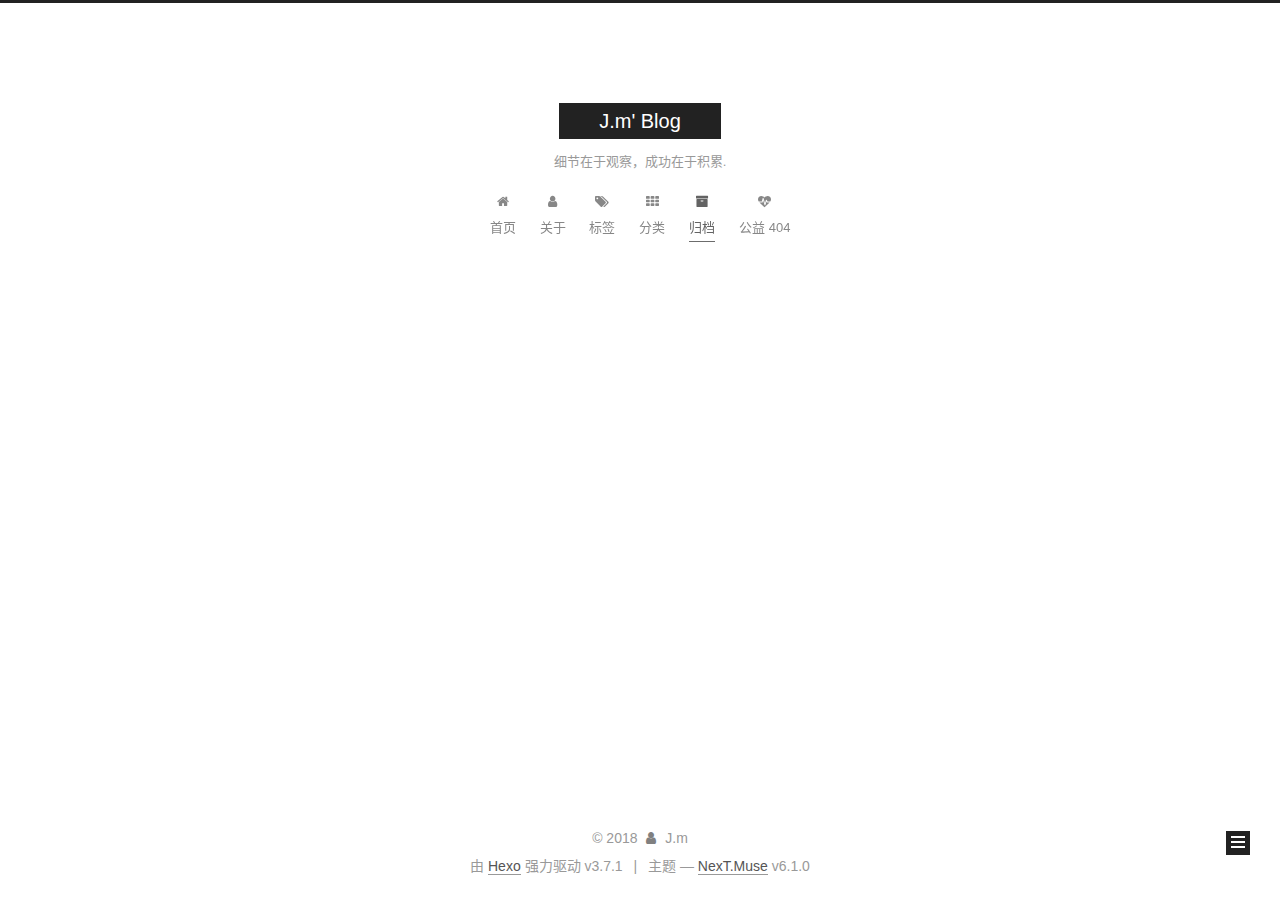
<file: archives/index.html>
<!DOCTYPE html>



  


<html class="theme-next muse use-motion" lang="zh-CN">
<head>
  <meta charset="UTF-8"/>
<meta http-equiv="X-UA-Compatible" content="IE=edge" />
<meta name="viewport" content="width=device-width, initial-scale=1, maximum-scale=2"/>
<meta name="theme-color" content="#222">












<meta http-equiv="Cache-Control" content="no-transform" />
<meta http-equiv="Cache-Control" content="no-siteapp" />






















<link href="/lib/font-awesome/css/font-awesome.min.css?v=4.6.2" rel="stylesheet" type="text/css" />

<link href="/css/main.css?v=6.1.0" rel="stylesheet" type="text/css" />


  <link rel="apple-touch-icon" sizes="180x180" href="/images/apple-touch-icon-next.png?v=6.1.0">


  <link rel="icon" type="image/png" sizes="32x32" href="/images/favicon-32x32-next.png?v=6.1.0">


  <link rel="icon" type="image/png" sizes="16x16" href="/images/favicon-16x16-next.png?v=6.1.0">


  <link rel="mask-icon" href="/images/logo.svg?v=6.1.0" color="#222">









<script type="text/javascript" id="hexo.configurations">
  var NexT = window.NexT || {};
  var CONFIG = {
    root: '/',
    scheme: 'Muse',
    version: '6.1.0',
    sidebar: {"position":"left","display":"post","offset":12,"b2t":false,"scrollpercent":false,"onmobile":false},
    fancybox: false,
    fastclick: false,
    lazyload: false,
    tabs: true,
    motion: {"enable":true,"async":false,"transition":{"post_block":"fadeIn","post_header":"slideDownIn","post_body":"slideDownIn","coll_header":"slideLeftIn","sidebar":"slideUpIn"}},
    algolia: {
      applicationID: '',
      apiKey: '',
      indexName: '',
      hits: {"per_page":10},
      labels: {"input_placeholder":"Search for Posts","hits_empty":"We didn't find any results for the search: ${query}","hits_stats":"${hits} results found in ${time} ms"}
    }
  };
</script>


  




  <meta name="description" content="Detail is observation, success is gained by accumulation.">
<meta property="og:type" content="website">
<meta property="og:title" content="J.m&#39; Blog">
<meta property="og:url" content="http://yoursite.com/archives/index.html">
<meta property="og:site_name" content="J.m&#39; Blog">
<meta property="og:description" content="Detail is observation, success is gained by accumulation.">
<meta property="og:locale" content="zh-CN">
<meta name="twitter:card" content="summary">
<meta name="twitter:title" content="J.m&#39; Blog">
<meta name="twitter:description" content="Detail is observation, success is gained by accumulation.">






  <link rel="canonical" href="http://yoursite.com/archives/"/>



<script type="text/javascript" id="page.configurations">
  CONFIG.page = {
    sidebar: "",
  };
</script>

  <title>归档 | J.m' Blog</title>
  









  <noscript>
  <style type="text/css">
    .use-motion .motion-element,
    .use-motion .brand,
    .use-motion .menu-item,
    .sidebar-inner,
    .use-motion .post-block,
    .use-motion .pagination,
    .use-motion .comments,
    .use-motion .post-header,
    .use-motion .post-body,
    .use-motion .collection-title { opacity: initial; }

    .use-motion .logo,
    .use-motion .site-title,
    .use-motion .site-subtitle {
      opacity: initial;
      top: initial;
    }

    .use-motion {
      .logo-line-before i { left: initial; }
      .logo-line-after i { right: initial; }
    }
  </style>
</noscript>

</head>

<body itemscope itemtype="http://schema.org/WebPage" lang="zh-CN">

  
  
    
  

  <div class="container sidebar-position-left page-archive">
    <div class="headband"></div>

    <header id="header" class="header" itemscope itemtype="http://schema.org/WPHeader">
      <div class="header-inner"><div class="site-brand-wrapper">
  <div class="site-meta ">
    

    <div class="custom-logo-site-title">
      <a href="/" class="brand" rel="start">
        <span class="logo-line-before"><i></i></span>
        <span class="site-title">J.m' Blog</span>
        <span class="logo-line-after"><i></i></span>
      </a>
    </div>
      
        <p class="site-subtitle">细节在于观察，成功在于积累.</p>
      
  </div>

  <div class="site-nav-toggle">
    <button aria-label="切换导航栏">
      <span class="btn-bar"></span>
      <span class="btn-bar"></span>
      <span class="btn-bar"></span>
    </button>
  </div>
</div>




<nav class="site-nav">
  
    <ul id="menu" class="menu">
      
        
        
          
  
  <li class="menu-item menu-item-home">
    <a href="/" rel="section">
      <i class="menu-item-icon fa fa-fw fa-home"></i> <br />首页</a>
</li>

      
        
        
          
  
  <li class="menu-item menu-item-about">
    <a href="/about/" rel="section">
      <i class="menu-item-icon fa fa-fw fa-user"></i> <br />关于</a>
</li>

      
        
        
          
  
  <li class="menu-item menu-item-tags">
    <a href="/tags/" rel="section">
      <i class="menu-item-icon fa fa-fw fa-tags"></i> <br />标签</a>
</li>

      
        
        
          
  
  <li class="menu-item menu-item-categories">
    <a href="/categories/" rel="section">
      <i class="menu-item-icon fa fa-fw fa-th"></i> <br />分类</a>
</li>

      
        
        
          
  
  <li class="menu-item menu-item-archives menu-item-active">
    <a href="/archives/" rel="section">
      <i class="menu-item-icon fa fa-fw fa-archive"></i> <br />归档</a>
</li>

      
        
        
          
  
  <li class="menu-item menu-item-commonweal">
    <a href="/404/" rel="section">
      <i class="menu-item-icon fa fa-fw fa-heartbeat"></i> <br />公益 404</a>
</li>

      

      
      
    </ul>
  

  
    

    
    
      
      
    
      
      
    
      
      
    
      
      
    
      
      
    
      
      
    
    

  


  

  
</nav>



  



</div>
    </header>

    


    <main id="main" class="main">
      <div class="main-inner">
        <div class="content-wrap">
          
          <div id="content" class="content">
            

  
  
  
  <div class="post-block archive">
    <div id="posts" class="posts-collapse">
      <span class="archive-move-on"></span>

      
      <span class="archive-page-counter">
        
        
        
          
        
        嗯..! 目前共计 1 篇日志。 继续努力。
      </span>
      

      

        
        
        

        
          
          <div class="collection-title">
            <h1 class="archive-year" id="archive-year-2018">2018</h1>
          </div>
        
        

        

  <article class="post post-type-normal" itemscope itemtype="http://schema.org/Article">
    <header class="post-header">

      <h2 class="post-title">
        
            <a class="post-title-link" href="/posts/4a17b156/" itemprop="url">
              
                <span itemprop="name">Hello World</span>
              
            </a>
        
      </h2>

      <div class="post-meta">
        <time class="post-time" itemprop="dateCreated"
              datetime="2018-04-13T08:00:35+08:00"
              content="2018-04-13" >
          04-13
        </time>
      </div>

    </header>
  </article>



      

    </div>
  </div>
  
  
  

  



          </div>
          

        </div>
        
          
  
  <div class="sidebar-toggle">
    <div class="sidebar-toggle-line-wrap">
      <span class="sidebar-toggle-line sidebar-toggle-line-first"></span>
      <span class="sidebar-toggle-line sidebar-toggle-line-middle"></span>
      <span class="sidebar-toggle-line sidebar-toggle-line-last"></span>
    </div>
  </div>

  <aside id="sidebar" class="sidebar">
    
    <div class="sidebar-inner">

      

      

      <section class="site-overview-wrap sidebar-panel sidebar-panel-active">
        <div class="site-overview">
          <div class="site-author motion-element" itemprop="author" itemscope itemtype="http://schema.org/Person">
            
              <p class="site-author-name" itemprop="name">J.m</p>
              <p class="site-description motion-element" itemprop="description">Detail is observation, success is gained by accumulation.</p>
          </div>

          
            <nav class="site-state motion-element">
              
                <div class="site-state-item site-state-posts">
                
                  <a href="/archives/">
                
                    <span class="site-state-item-count">1</span>
                    <span class="site-state-item-name">日志</span>
                  </a>
                </div>
              

              

              
            </nav>
          

          

          

          
          

          
          

          
            
          
          

        </div>
      </section>

      

      

    </div>
  </aside>


        
      </div>
    </main>

    <footer id="footer" class="footer">
      <div class="footer-inner">
        <div class="copyright">&copy; <span itemprop="copyrightYear">2018</span>
  <span class="with-love" id="animate">
    <i class="fa fa-user"></i>
  </span>
  <span class="author" itemprop="copyrightHolder">J.m</span>

  

  
</div>




  <div class="powered-by">由 <a class="theme-link" target="_blank" href="https://hexo.io">Hexo</a> 强力驱动 v3.7.1</div>



  <span class="post-meta-divider">|</span>



  <div class="theme-info">主题 &mdash; <a class="theme-link" target="_blank" href="https://github.com/theme-next/hexo-theme-next">NexT.Muse</a> v6.1.0</div>




        








        
      </div>
    </footer>

    
      <div class="back-to-top">
        <i class="fa fa-arrow-up"></i>
        
      </div>
    

    

  </div>

  

<script type="text/javascript">
  if (Object.prototype.toString.call(window.Promise) !== '[object Function]') {
    window.Promise = null;
  }
</script>


























  
  
    <script type="text/javascript" src="/lib/jquery/index.js?v=2.1.3"></script>
  

  
  
    <script type="text/javascript" src="/lib/velocity/velocity.min.js?v=1.2.1"></script>
  

  
  
    <script type="text/javascript" src="/lib/velocity/velocity.ui.min.js?v=1.2.1"></script>
  


  


  <script type="text/javascript" src="/js/src/utils.js?v=6.1.0"></script>

  <script type="text/javascript" src="/js/src/motion.js?v=6.1.0"></script>



  
  

  

  


  <script type="text/javascript" src="/js/src/bootstrap.js?v=6.1.0"></script>



  



	





  





  






<!-- LOCAL: You can save these files to your site and update links -->
    
        
        <link rel="stylesheet" href="https://aimingoo.github.io/gitmint/style/default.css">
        <script src="https://aimingoo.github.io/gitmint/dist/gitmint.browser.js"></script>
    
<!-- END LOCAL -->

    
      <style>
        a.gitment-editor-footer-tip { display: none; }
        .gitment-container.gitment-footer-container { display: none; }
      </style>
    

    






  





  

  

  

  

  
  

  

  

  

  

</body>
</html>
</file>
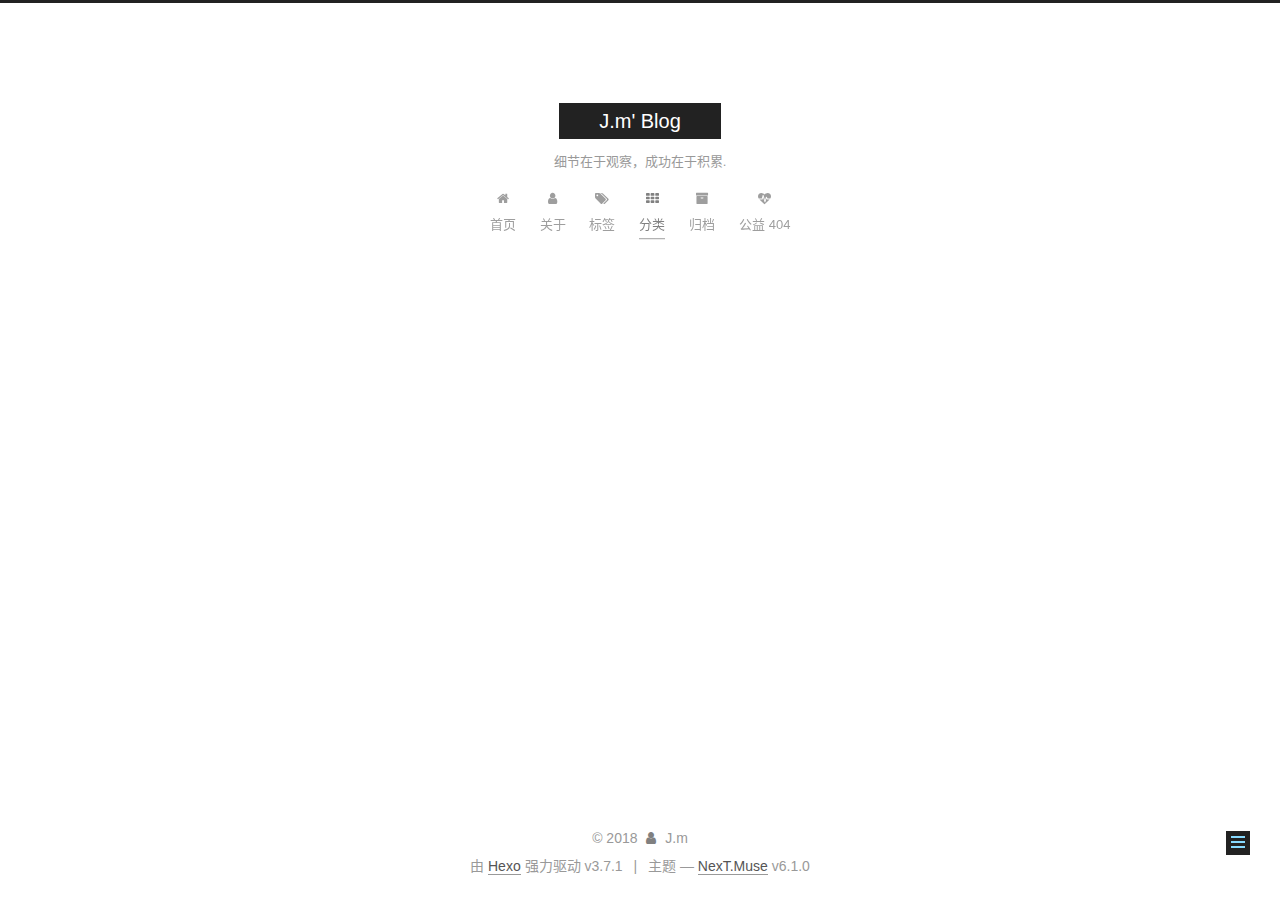
<file: categories/index.html>
<!DOCTYPE html>



  


<html class="theme-next muse use-motion" lang="zh-CN">
<head>
  <meta charset="UTF-8"/>
<meta http-equiv="X-UA-Compatible" content="IE=edge" />
<meta name="viewport" content="width=device-width, initial-scale=1, maximum-scale=2"/>
<meta name="theme-color" content="#222">












<meta http-equiv="Cache-Control" content="no-transform" />
<meta http-equiv="Cache-Control" content="no-siteapp" />






















<link href="/lib/font-awesome/css/font-awesome.min.css?v=4.6.2" rel="stylesheet" type="text/css" />

<link href="/css/main.css?v=6.1.0" rel="stylesheet" type="text/css" />


  <link rel="apple-touch-icon" sizes="180x180" href="/images/apple-touch-icon-next.png?v=6.1.0">


  <link rel="icon" type="image/png" sizes="32x32" href="/images/favicon-32x32-next.png?v=6.1.0">


  <link rel="icon" type="image/png" sizes="16x16" href="/images/favicon-16x16-next.png?v=6.1.0">


  <link rel="mask-icon" href="/images/logo.svg?v=6.1.0" color="#222">









<script type="text/javascript" id="hexo.configurations">
  var NexT = window.NexT || {};
  var CONFIG = {
    root: '/',
    scheme: 'Muse',
    version: '6.1.0',
    sidebar: {"position":"left","display":"post","offset":12,"b2t":false,"scrollpercent":false,"onmobile":false},
    fancybox: false,
    fastclick: false,
    lazyload: false,
    tabs: true,
    motion: {"enable":true,"async":false,"transition":{"post_block":"fadeIn","post_header":"slideDownIn","post_body":"slideDownIn","coll_header":"slideLeftIn","sidebar":"slideUpIn"}},
    algolia: {
      applicationID: '',
      apiKey: '',
      indexName: '',
      hits: {"per_page":10},
      labels: {"input_placeholder":"Search for Posts","hits_empty":"We didn't find any results for the search: ${query}","hits_stats":"${hits} results found in ${time} ms"}
    }
  };
</script>


  




  <meta name="description" content="Detail is observation, success is gained by accumulation.">
<meta property="og:type" content="website">
<meta property="og:title" content="categories">
<meta property="og:url" content="http://yoursite.com/categories/index.html">
<meta property="og:site_name" content="J.m&#39; Blog">
<meta property="og:description" content="Detail is observation, success is gained by accumulation.">
<meta property="og:locale" content="zh-CN">
<meta property="og:updated_time" content="2018-04-13T00:41:32.703Z">
<meta name="twitter:card" content="summary">
<meta name="twitter:title" content="categories">
<meta name="twitter:description" content="Detail is observation, success is gained by accumulation.">






  <link rel="canonical" href="http://yoursite.com/categories/"/>



<script type="text/javascript" id="page.configurations">
  CONFIG.page = {
    sidebar: "",
  };
</script>

  <title>categories | J.m' Blog</title>
  









  <noscript>
  <style type="text/css">
    .use-motion .motion-element,
    .use-motion .brand,
    .use-motion .menu-item,
    .sidebar-inner,
    .use-motion .post-block,
    .use-motion .pagination,
    .use-motion .comments,
    .use-motion .post-header,
    .use-motion .post-body,
    .use-motion .collection-title { opacity: initial; }

    .use-motion .logo,
    .use-motion .site-title,
    .use-motion .site-subtitle {
      opacity: initial;
      top: initial;
    }

    .use-motion {
      .logo-line-before i { left: initial; }
      .logo-line-after i { right: initial; }
    }
  </style>
</noscript>

</head>

<body itemscope itemtype="http://schema.org/WebPage" lang="zh-CN">

  
  
    
  

  <div class="container sidebar-position-left page-post-detail">
    <div class="headband"></div>

    <header id="header" class="header" itemscope itemtype="http://schema.org/WPHeader">
      <div class="header-inner"><div class="site-brand-wrapper">
  <div class="site-meta ">
    

    <div class="custom-logo-site-title">
      <a href="/" class="brand" rel="start">
        <span class="logo-line-before"><i></i></span>
        <span class="site-title">J.m' Blog</span>
        <span class="logo-line-after"><i></i></span>
      </a>
    </div>
      
        <p class="site-subtitle">细节在于观察，成功在于积累.</p>
      
  </div>

  <div class="site-nav-toggle">
    <button aria-label="切换导航栏">
      <span class="btn-bar"></span>
      <span class="btn-bar"></span>
      <span class="btn-bar"></span>
    </button>
  </div>
</div>




<nav class="site-nav">
  
    <ul id="menu" class="menu">
      
        
        
          
  
  <li class="menu-item menu-item-home">
    <a href="/" rel="section">
      <i class="menu-item-icon fa fa-fw fa-home"></i> <br />首页</a>
</li>

      
        
        
          
  
  <li class="menu-item menu-item-about">
    <a href="/about/" rel="section">
      <i class="menu-item-icon fa fa-fw fa-user"></i> <br />关于</a>
</li>

      
        
        
          
  
  <li class="menu-item menu-item-tags">
    <a href="/tags/" rel="section">
      <i class="menu-item-icon fa fa-fw fa-tags"></i> <br />标签</a>
</li>

      
        
        
          
  
  <li class="menu-item menu-item-categories menu-item-active">
    <a href="/categories/" rel="section">
      <i class="menu-item-icon fa fa-fw fa-th"></i> <br />分类</a>
</li>

      
        
        
          
  
  <li class="menu-item menu-item-archives">
    <a href="/archives/" rel="section">
      <i class="menu-item-icon fa fa-fw fa-archive"></i> <br />归档</a>
</li>

      
        
        
          
  
  <li class="menu-item menu-item-commonweal">
    <a href="/404/" rel="section">
      <i class="menu-item-icon fa fa-fw fa-heartbeat"></i> <br />公益 404</a>
</li>

      

      
      
    </ul>
  

  
    

    
    
      
      
    
      
      
    
      
      
    
      
      
    
      
      
    
      
      
    
    

  


  

  
</nav>



  



</div>
    </header>

    


    <main id="main" class="main">
      <div class="main-inner">
        <div class="content-wrap">
          
          <div id="content" class="content">
            

  <div id="posts" class="posts-expand">
    
    
    
    <div class="post-block page">
      <header class="post-header">

<h1 class="post-title" itemprop="name headline">categories</h1>

<div class="post-meta">
  
  



</div>

</header>

      
      
      
      <div class="post-body">
        
        
          <div class="category-all-page">
            <div class="category-all-title">
                
                
                暂无分类
            </div>
            <div class="category-all">
              
            </div>
          </div>
        
      </div>
      
      
      
    </div>
    



    
    
    
  </div>


          </div>
          

        </div>
        
          
  
  <div class="sidebar-toggle">
    <div class="sidebar-toggle-line-wrap">
      <span class="sidebar-toggle-line sidebar-toggle-line-first"></span>
      <span class="sidebar-toggle-line sidebar-toggle-line-middle"></span>
      <span class="sidebar-toggle-line sidebar-toggle-line-last"></span>
    </div>
  </div>

  <aside id="sidebar" class="sidebar">
    
    <div class="sidebar-inner">

      

      

      <section class="site-overview-wrap sidebar-panel sidebar-panel-active">
        <div class="site-overview">
          <div class="site-author motion-element" itemprop="author" itemscope itemtype="http://schema.org/Person">
            
              <p class="site-author-name" itemprop="name">J.m</p>
              <p class="site-description motion-element" itemprop="description">Detail is observation, success is gained by accumulation.</p>
          </div>

          
            <nav class="site-state motion-element">
              
                <div class="site-state-item site-state-posts">
                
                  <a href="/archives/">
                
                    <span class="site-state-item-count">1</span>
                    <span class="site-state-item-name">日志</span>
                  </a>
                </div>
              

              

              
            </nav>
          

          

          

          
          

          
          

          
            
          
          

        </div>
      </section>

      

      

    </div>
  </aside>


        
      </div>
    </main>

    <footer id="footer" class="footer">
      <div class="footer-inner">
        <div class="copyright">&copy; <span itemprop="copyrightYear">2018</span>
  <span class="with-love" id="animate">
    <i class="fa fa-user"></i>
  </span>
  <span class="author" itemprop="copyrightHolder">J.m</span>

  

  
</div>




  <div class="powered-by">由 <a class="theme-link" target="_blank" href="https://hexo.io">Hexo</a> 强力驱动 v3.7.1</div>



  <span class="post-meta-divider">|</span>



  <div class="theme-info">主题 &mdash; <a class="theme-link" target="_blank" href="https://github.com/theme-next/hexo-theme-next">NexT.Muse</a> v6.1.0</div>




        








        
      </div>
    </footer>

    
      <div class="back-to-top">
        <i class="fa fa-arrow-up"></i>
        
      </div>
    

    

  </div>

  

<script type="text/javascript">
  if (Object.prototype.toString.call(window.Promise) !== '[object Function]') {
    window.Promise = null;
  }
</script>


























  
  
    <script type="text/javascript" src="/lib/jquery/index.js?v=2.1.3"></script>
  

  
  
    <script type="text/javascript" src="/lib/velocity/velocity.min.js?v=1.2.1"></script>
  

  
  
    <script type="text/javascript" src="/lib/velocity/velocity.ui.min.js?v=1.2.1"></script>
  


  


  <script type="text/javascript" src="/js/src/utils.js?v=6.1.0"></script>

  <script type="text/javascript" src="/js/src/motion.js?v=6.1.0"></script>



  
  

  
  <script type="text/javascript" src="/js/src/scrollspy.js?v=6.1.0"></script>
<script type="text/javascript" src="/js/src/post-details.js?v=6.1.0"></script>



  


  <script type="text/javascript" src="/js/src/bootstrap.js?v=6.1.0"></script>



  



	





  





  






<!-- LOCAL: You can save these files to your site and update links -->
    
        
        <link rel="stylesheet" href="https://aimingoo.github.io/gitmint/style/default.css">
        <script src="https://aimingoo.github.io/gitmint/dist/gitmint.browser.js"></script>
    
<!-- END LOCAL -->

    
      <style>
        a.gitment-editor-footer-tip { display: none; }
        .gitment-container.gitment-footer-container { display: none; }
      </style>
    

    






  





  

  

  

  

  
  

  

  

  

  

</body>
</html>
</file>
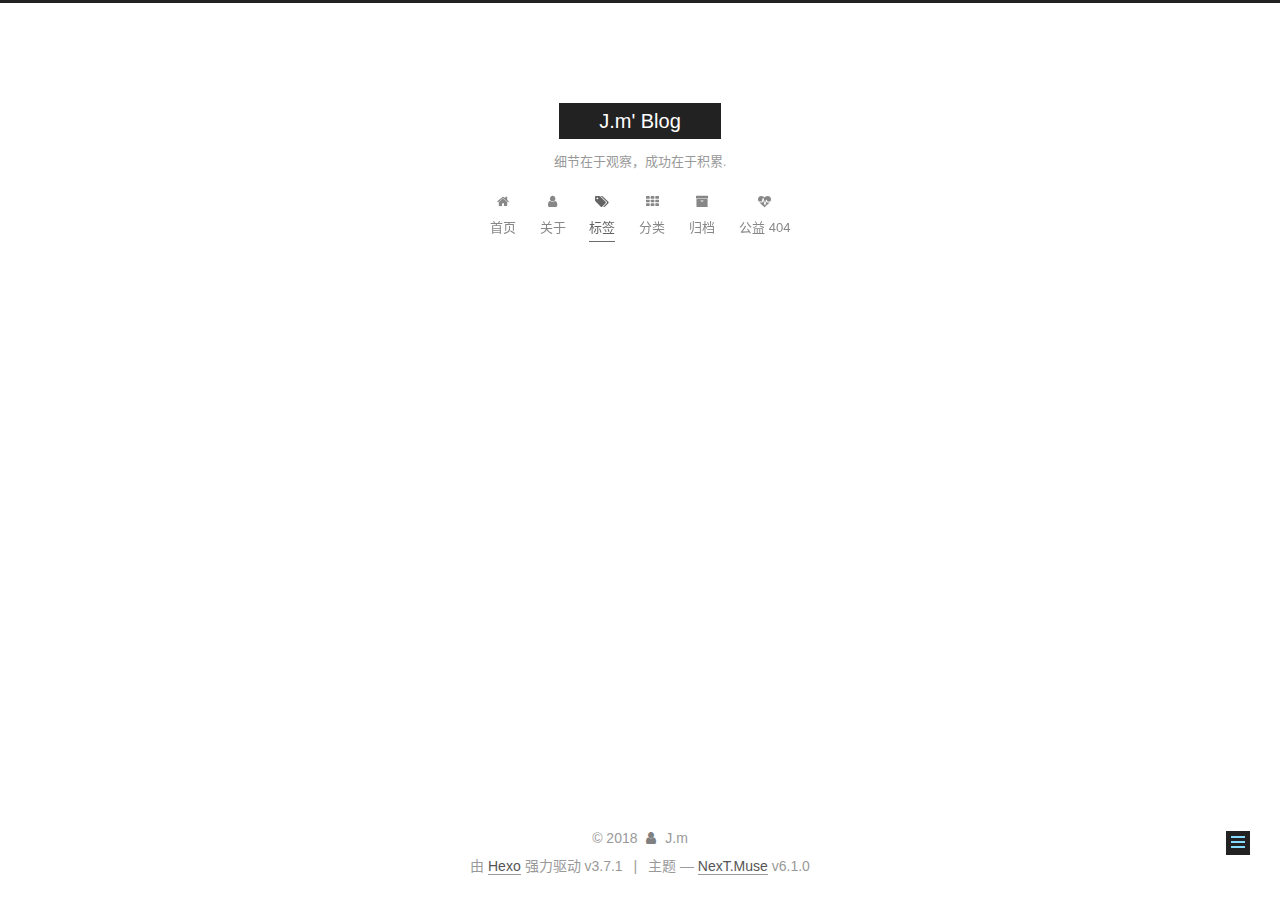
<file: tags/index.html>
<!DOCTYPE html>



  


<html class="theme-next muse use-motion" lang="zh-CN">
<head>
  <meta charset="UTF-8"/>
<meta http-equiv="X-UA-Compatible" content="IE=edge" />
<meta name="viewport" content="width=device-width, initial-scale=1, maximum-scale=2"/>
<meta name="theme-color" content="#222">












<meta http-equiv="Cache-Control" content="no-transform" />
<meta http-equiv="Cache-Control" content="no-siteapp" />






















<link href="/lib/font-awesome/css/font-awesome.min.css?v=4.6.2" rel="stylesheet" type="text/css" />

<link href="/css/main.css?v=6.1.0" rel="stylesheet" type="text/css" />


  <link rel="apple-touch-icon" sizes="180x180" href="/images/apple-touch-icon-next.png?v=6.1.0">


  <link rel="icon" type="image/png" sizes="32x32" href="/images/favicon-32x32-next.png?v=6.1.0">


  <link rel="icon" type="image/png" sizes="16x16" href="/images/favicon-16x16-next.png?v=6.1.0">


  <link rel="mask-icon" href="/images/logo.svg?v=6.1.0" color="#222">









<script type="text/javascript" id="hexo.configurations">
  var NexT = window.NexT || {};
  var CONFIG = {
    root: '/',
    scheme: 'Muse',
    version: '6.1.0',
    sidebar: {"position":"left","display":"post","offset":12,"b2t":false,"scrollpercent":false,"onmobile":false},
    fancybox: false,
    fastclick: false,
    lazyload: false,
    tabs: true,
    motion: {"enable":true,"async":false,"transition":{"post_block":"fadeIn","post_header":"slideDownIn","post_body":"slideDownIn","coll_header":"slideLeftIn","sidebar":"slideUpIn"}},
    algolia: {
      applicationID: '',
      apiKey: '',
      indexName: '',
      hits: {"per_page":10},
      labels: {"input_placeholder":"Search for Posts","hits_empty":"We didn't find any results for the search: ${query}","hits_stats":"${hits} results found in ${time} ms"}
    }
  };
</script>


  




  <meta name="description" content="Detail is observation, success is gained by accumulation.">
<meta property="og:type" content="website">
<meta property="og:title" content="tags">
<meta property="og:url" content="http://yoursite.com/tags/index.html">
<meta property="og:site_name" content="J.m&#39; Blog">
<meta property="og:description" content="Detail is observation, success is gained by accumulation.">
<meta property="og:locale" content="zh-CN">
<meta property="og:updated_time" content="2018-04-13T00:40:20.844Z">
<meta name="twitter:card" content="summary">
<meta name="twitter:title" content="tags">
<meta name="twitter:description" content="Detail is observation, success is gained by accumulation.">






  <link rel="canonical" href="http://yoursite.com/tags/"/>



<script type="text/javascript" id="page.configurations">
  CONFIG.page = {
    sidebar: "",
  };
</script>

  <title>tags | J.m' Blog</title>
  









  <noscript>
  <style type="text/css">
    .use-motion .motion-element,
    .use-motion .brand,
    .use-motion .menu-item,
    .sidebar-inner,
    .use-motion .post-block,
    .use-motion .pagination,
    .use-motion .comments,
    .use-motion .post-header,
    .use-motion .post-body,
    .use-motion .collection-title { opacity: initial; }

    .use-motion .logo,
    .use-motion .site-title,
    .use-motion .site-subtitle {
      opacity: initial;
      top: initial;
    }

    .use-motion {
      .logo-line-before i { left: initial; }
      .logo-line-after i { right: initial; }
    }
  </style>
</noscript>

</head>

<body itemscope itemtype="http://schema.org/WebPage" lang="zh-CN">

  
  
    
  

  <div class="container sidebar-position-left page-post-detail">
    <div class="headband"></div>

    <header id="header" class="header" itemscope itemtype="http://schema.org/WPHeader">
      <div class="header-inner"><div class="site-brand-wrapper">
  <div class="site-meta ">
    

    <div class="custom-logo-site-title">
      <a href="/" class="brand" rel="start">
        <span class="logo-line-before"><i></i></span>
        <span class="site-title">J.m' Blog</span>
        <span class="logo-line-after"><i></i></span>
      </a>
    </div>
      
        <p class="site-subtitle">细节在于观察，成功在于积累.</p>
      
  </div>

  <div class="site-nav-toggle">
    <button aria-label="切换导航栏">
      <span class="btn-bar"></span>
      <span class="btn-bar"></span>
      <span class="btn-bar"></span>
    </button>
  </div>
</div>




<nav class="site-nav">
  
    <ul id="menu" class="menu">
      
        
        
          
  
  <li class="menu-item menu-item-home">
    <a href="/" rel="section">
      <i class="menu-item-icon fa fa-fw fa-home"></i> <br />首页</a>
</li>

      
        
        
          
  
  <li class="menu-item menu-item-about">
    <a href="/about/" rel="section">
      <i class="menu-item-icon fa fa-fw fa-user"></i> <br />关于</a>
</li>

      
        
        
          
  
  <li class="menu-item menu-item-tags menu-item-active">
    <a href="/tags/" rel="section">
      <i class="menu-item-icon fa fa-fw fa-tags"></i> <br />标签</a>
</li>

      
        
        
          
  
  <li class="menu-item menu-item-categories">
    <a href="/categories/" rel="section">
      <i class="menu-item-icon fa fa-fw fa-th"></i> <br />分类</a>
</li>

      
        
        
          
  
  <li class="menu-item menu-item-archives">
    <a href="/archives/" rel="section">
      <i class="menu-item-icon fa fa-fw fa-archive"></i> <br />归档</a>
</li>

      
        
        
          
  
  <li class="menu-item menu-item-commonweal">
    <a href="/404/" rel="section">
      <i class="menu-item-icon fa fa-fw fa-heartbeat"></i> <br />公益 404</a>
</li>

      

      
      
    </ul>
  

  
    

    
    
      
      
    
      
      
    
      
      
    
      
      
    
      
      
    
      
      
    
    

  


  

  
</nav>



  



</div>
    </header>

    


    <main id="main" class="main">
      <div class="main-inner">
        <div class="content-wrap">
          
          <div id="content" class="content">
            

  <div id="posts" class="posts-expand">
    
    
    
    <div class="post-block page">
      <header class="post-header">

<h1 class="post-title" itemprop="name headline">tags</h1>

<div class="post-meta">
  
  



</div>

</header>

      
      
      
      <div class="post-body">
        
        
          <div class="tag-cloud">
            <div class="tag-cloud-title">
                
                
                暂无标签
            </div>
            <div class="tag-cloud-tags">
              
            </div>
          </div>
        
      </div>
      
      
      
    </div>
    



    
    
    
  </div>


          </div>
          

        </div>
        
          
  
  <div class="sidebar-toggle">
    <div class="sidebar-toggle-line-wrap">
      <span class="sidebar-toggle-line sidebar-toggle-line-first"></span>
      <span class="sidebar-toggle-line sidebar-toggle-line-middle"></span>
      <span class="sidebar-toggle-line sidebar-toggle-line-last"></span>
    </div>
  </div>

  <aside id="sidebar" class="sidebar">
    
    <div class="sidebar-inner">

      

      

      <section class="site-overview-wrap sidebar-panel sidebar-panel-active">
        <div class="site-overview">
          <div class="site-author motion-element" itemprop="author" itemscope itemtype="http://schema.org/Person">
            
              <p class="site-author-name" itemprop="name">J.m</p>
              <p class="site-description motion-element" itemprop="description">Detail is observation, success is gained by accumulation.</p>
          </div>

          
            <nav class="site-state motion-element">
              
                <div class="site-state-item site-state-posts">
                
                  <a href="/archives/">
                
                    <span class="site-state-item-count">1</span>
                    <span class="site-state-item-name">日志</span>
                  </a>
                </div>
              

              

              
            </nav>
          

          

          

          
          

          
          

          
            
          
          

        </div>
      </section>

      

      

    </div>
  </aside>


        
      </div>
    </main>

    <footer id="footer" class="footer">
      <div class="footer-inner">
        <div class="copyright">&copy; <span itemprop="copyrightYear">2018</span>
  <span class="with-love" id="animate">
    <i class="fa fa-user"></i>
  </span>
  <span class="author" itemprop="copyrightHolder">J.m</span>

  

  
</div>




  <div class="powered-by">由 <a class="theme-link" target="_blank" href="https://hexo.io">Hexo</a> 强力驱动 v3.7.1</div>



  <span class="post-meta-divider">|</span>



  <div class="theme-info">主题 &mdash; <a class="theme-link" target="_blank" href="https://github.com/theme-next/hexo-theme-next">NexT.Muse</a> v6.1.0</div>




        








        
      </div>
    </footer>

    
      <div class="back-to-top">
        <i class="fa fa-arrow-up"></i>
        
      </div>
    

    

  </div>

  

<script type="text/javascript">
  if (Object.prototype.toString.call(window.Promise) !== '[object Function]') {
    window.Promise = null;
  }
</script>


























  
  
    <script type="text/javascript" src="/lib/jquery/index.js?v=2.1.3"></script>
  

  
  
    <script type="text/javascript" src="/lib/velocity/velocity.min.js?v=1.2.1"></script>
  

  
  
    <script type="text/javascript" src="/lib/velocity/velocity.ui.min.js?v=1.2.1"></script>
  


  


  <script type="text/javascript" src="/js/src/utils.js?v=6.1.0"></script>

  <script type="text/javascript" src="/js/src/motion.js?v=6.1.0"></script>



  
  

  
  <script type="text/javascript" src="/js/src/scrollspy.js?v=6.1.0"></script>
<script type="text/javascript" src="/js/src/post-details.js?v=6.1.0"></script>



  


  <script type="text/javascript" src="/js/src/bootstrap.js?v=6.1.0"></script>



  



	





  





  






<!-- LOCAL: You can save these files to your site and update links -->
    
        
        <link rel="stylesheet" href="https://aimingoo.github.io/gitmint/style/default.css">
        <script src="https://aimingoo.github.io/gitmint/dist/gitmint.browser.js"></script>
    
<!-- END LOCAL -->

    
      <style>
        a.gitment-editor-footer-tip { display: none; }
        .gitment-container.gitment-footer-container { display: none; }
      </style>
    

    






  





  

  

  

  

  
  

  

  

  

  

</body>
</html>
</file>
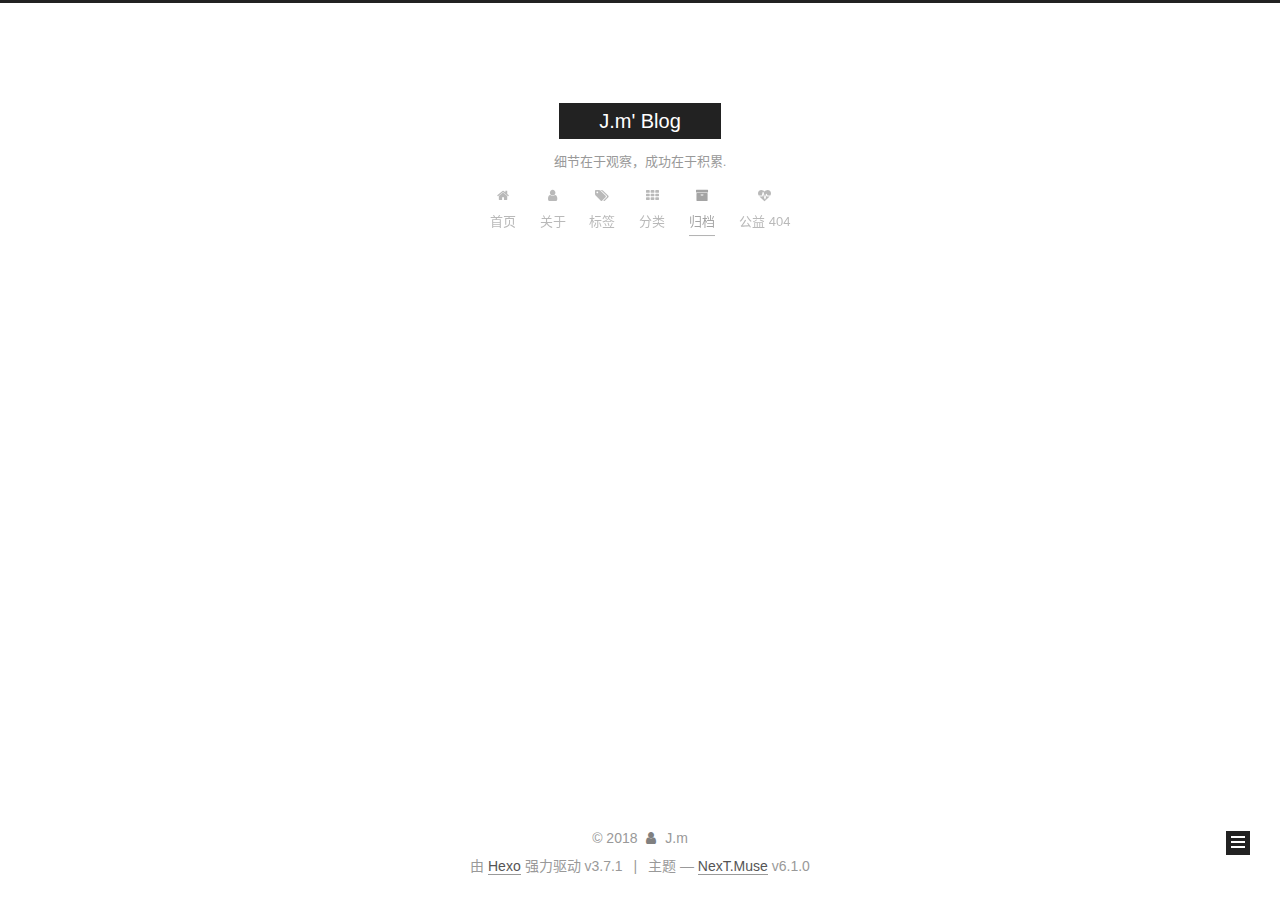
<file: archives/2018/index.html>
<!DOCTYPE html>



  


<html class="theme-next muse use-motion" lang="zh-CN">
<head>
  <meta charset="UTF-8"/>
<meta http-equiv="X-UA-Compatible" content="IE=edge" />
<meta name="viewport" content="width=device-width, initial-scale=1, maximum-scale=2"/>
<meta name="theme-color" content="#222">












<meta http-equiv="Cache-Control" content="no-transform" />
<meta http-equiv="Cache-Control" content="no-siteapp" />






















<link href="/lib/font-awesome/css/font-awesome.min.css?v=4.6.2" rel="stylesheet" type="text/css" />

<link href="/css/main.css?v=6.1.0" rel="stylesheet" type="text/css" />


  <link rel="apple-touch-icon" sizes="180x180" href="/images/apple-touch-icon-next.png?v=6.1.0">


  <link rel="icon" type="image/png" sizes="32x32" href="/images/favicon-32x32-next.png?v=6.1.0">


  <link rel="icon" type="image/png" sizes="16x16" href="/images/favicon-16x16-next.png?v=6.1.0">


  <link rel="mask-icon" href="/images/logo.svg?v=6.1.0" color="#222">









<script type="text/javascript" id="hexo.configurations">
  var NexT = window.NexT || {};
  var CONFIG = {
    root: '/',
    scheme: 'Muse',
    version: '6.1.0',
    sidebar: {"position":"left","display":"post","offset":12,"b2t":false,"scrollpercent":false,"onmobile":false},
    fancybox: false,
    fastclick: false,
    lazyload: false,
    tabs: true,
    motion: {"enable":true,"async":false,"transition":{"post_block":"fadeIn","post_header":"slideDownIn","post_body":"slideDownIn","coll_header":"slideLeftIn","sidebar":"slideUpIn"}},
    algolia: {
      applicationID: '',
      apiKey: '',
      indexName: '',
      hits: {"per_page":10},
      labels: {"input_placeholder":"Search for Posts","hits_empty":"We didn't find any results for the search: ${query}","hits_stats":"${hits} results found in ${time} ms"}
    }
  };
</script>


  




  <meta name="description" content="Detail is observation, success is gained by accumulation.">
<meta property="og:type" content="website">
<meta property="og:title" content="J.m&#39; Blog">
<meta property="og:url" content="http://yoursite.com/archives/2018/index.html">
<meta property="og:site_name" content="J.m&#39; Blog">
<meta property="og:description" content="Detail is observation, success is gained by accumulation.">
<meta property="og:locale" content="zh-CN">
<meta name="twitter:card" content="summary">
<meta name="twitter:title" content="J.m&#39; Blog">
<meta name="twitter:description" content="Detail is observation, success is gained by accumulation.">






  <link rel="canonical" href="http://yoursite.com/archives/2018/"/>



<script type="text/javascript" id="page.configurations">
  CONFIG.page = {
    sidebar: "",
  };
</script>

  <title>归档 | J.m' Blog</title>
  









  <noscript>
  <style type="text/css">
    .use-motion .motion-element,
    .use-motion .brand,
    .use-motion .menu-item,
    .sidebar-inner,
    .use-motion .post-block,
    .use-motion .pagination,
    .use-motion .comments,
    .use-motion .post-header,
    .use-motion .post-body,
    .use-motion .collection-title { opacity: initial; }

    .use-motion .logo,
    .use-motion .site-title,
    .use-motion .site-subtitle {
      opacity: initial;
      top: initial;
    }

    .use-motion {
      .logo-line-before i { left: initial; }
      .logo-line-after i { right: initial; }
    }
  </style>
</noscript>

</head>

<body itemscope itemtype="http://schema.org/WebPage" lang="zh-CN">

  
  
    
  

  <div class="container sidebar-position-left page-archive">
    <div class="headband"></div>

    <header id="header" class="header" itemscope itemtype="http://schema.org/WPHeader">
      <div class="header-inner"><div class="site-brand-wrapper">
  <div class="site-meta ">
    

    <div class="custom-logo-site-title">
      <a href="/" class="brand" rel="start">
        <span class="logo-line-before"><i></i></span>
        <span class="site-title">J.m' Blog</span>
        <span class="logo-line-after"><i></i></span>
      </a>
    </div>
      
        <p class="site-subtitle">细节在于观察，成功在于积累.</p>
      
  </div>

  <div class="site-nav-toggle">
    <button aria-label="切换导航栏">
      <span class="btn-bar"></span>
      <span class="btn-bar"></span>
      <span class="btn-bar"></span>
    </button>
  </div>
</div>




<nav class="site-nav">
  
    <ul id="menu" class="menu">
      
        
        
          
  
  <li class="menu-item menu-item-home">
    <a href="/" rel="section">
      <i class="menu-item-icon fa fa-fw fa-home"></i> <br />首页</a>
</li>

      
        
        
          
  
  <li class="menu-item menu-item-about">
    <a href="/about/" rel="section">
      <i class="menu-item-icon fa fa-fw fa-user"></i> <br />关于</a>
</li>

      
        
        
          
  
  <li class="menu-item menu-item-tags">
    <a href="/tags/" rel="section">
      <i class="menu-item-icon fa fa-fw fa-tags"></i> <br />标签</a>
</li>

      
        
        
          
  
  <li class="menu-item menu-item-categories">
    <a href="/categories/" rel="section">
      <i class="menu-item-icon fa fa-fw fa-th"></i> <br />分类</a>
</li>

      
        
        
          
  
  <li class="menu-item menu-item-archives menu-item-active">
    <a href="/archives/" rel="section">
      <i class="menu-item-icon fa fa-fw fa-archive"></i> <br />归档</a>
</li>

      
        
        
          
  
  <li class="menu-item menu-item-commonweal">
    <a href="/404/" rel="section">
      <i class="menu-item-icon fa fa-fw fa-heartbeat"></i> <br />公益 404</a>
</li>

      

      
      
    </ul>
  

  
    

    
    
      
      
    
      
      
    
      
      
    
      
      
    
      
      
    
      
      
    
    

  


  

  
</nav>



  



</div>
    </header>

    


    <main id="main" class="main">
      <div class="main-inner">
        <div class="content-wrap">
          
          <div id="content" class="content">
            

  
  
  
  <div class="post-block archive">
    <div id="posts" class="posts-collapse">
      <span class="archive-move-on"></span>

      
      <span class="archive-page-counter">
        
        
        
          
        
        嗯..! 目前共计 1 篇日志。 继续努力。
      </span>
      

      

        
        
        

        
          
          <div class="collection-title">
            <h1 class="archive-year" id="archive-year-2018">2018</h1>
          </div>
        
        

        

  <article class="post post-type-normal" itemscope itemtype="http://schema.org/Article">
    <header class="post-header">

      <h2 class="post-title">
        
            <a class="post-title-link" href="/posts/4a17b156/" itemprop="url">
              
                <span itemprop="name">Hello World</span>
              
            </a>
        
      </h2>

      <div class="post-meta">
        <time class="post-time" itemprop="dateCreated"
              datetime="2018-04-13T08:00:35+08:00"
              content="2018-04-13" >
          04-13
        </time>
      </div>

    </header>
  </article>



      

    </div>
  </div>
  
  
  

  



          </div>
          

        </div>
        
          
  
  <div class="sidebar-toggle">
    <div class="sidebar-toggle-line-wrap">
      <span class="sidebar-toggle-line sidebar-toggle-line-first"></span>
      <span class="sidebar-toggle-line sidebar-toggle-line-middle"></span>
      <span class="sidebar-toggle-line sidebar-toggle-line-last"></span>
    </div>
  </div>

  <aside id="sidebar" class="sidebar">
    
    <div class="sidebar-inner">

      

      

      <section class="site-overview-wrap sidebar-panel sidebar-panel-active">
        <div class="site-overview">
          <div class="site-author motion-element" itemprop="author" itemscope itemtype="http://schema.org/Person">
            
              <p class="site-author-name" itemprop="name">J.m</p>
              <p class="site-description motion-element" itemprop="description">Detail is observation, success is gained by accumulation.</p>
          </div>

          
            <nav class="site-state motion-element">
              
                <div class="site-state-item site-state-posts">
                
                  <a href="/archives/">
                
                    <span class="site-state-item-count">1</span>
                    <span class="site-state-item-name">日志</span>
                  </a>
                </div>
              

              

              
            </nav>
          

          

          

          
          

          
          

          
            
          
          

        </div>
      </section>

      

      

    </div>
  </aside>


        
      </div>
    </main>

    <footer id="footer" class="footer">
      <div class="footer-inner">
        <div class="copyright">&copy; <span itemprop="copyrightYear">2018</span>
  <span class="with-love" id="animate">
    <i class="fa fa-user"></i>
  </span>
  <span class="author" itemprop="copyrightHolder">J.m</span>

  

  
</div>




  <div class="powered-by">由 <a class="theme-link" target="_blank" href="https://hexo.io">Hexo</a> 强力驱动 v3.7.1</div>



  <span class="post-meta-divider">|</span>



  <div class="theme-info">主题 &mdash; <a class="theme-link" target="_blank" href="https://github.com/theme-next/hexo-theme-next">NexT.Muse</a> v6.1.0</div>




        








        
      </div>
    </footer>

    
      <div class="back-to-top">
        <i class="fa fa-arrow-up"></i>
        
      </div>
    

    

  </div>

  

<script type="text/javascript">
  if (Object.prototype.toString.call(window.Promise) !== '[object Function]') {
    window.Promise = null;
  }
</script>


























  
  
    <script type="text/javascript" src="/lib/jquery/index.js?v=2.1.3"></script>
  

  
  
    <script type="text/javascript" src="/lib/velocity/velocity.min.js?v=1.2.1"></script>
  

  
  
    <script type="text/javascript" src="/lib/velocity/velocity.ui.min.js?v=1.2.1"></script>
  


  


  <script type="text/javascript" src="/js/src/utils.js?v=6.1.0"></script>

  <script type="text/javascript" src="/js/src/motion.js?v=6.1.0"></script>



  
  

  

  


  <script type="text/javascript" src="/js/src/bootstrap.js?v=6.1.0"></script>



  



	





  





  






<!-- LOCAL: You can save these files to your site and update links -->
    
        
        <link rel="stylesheet" href="https://aimingoo.github.io/gitmint/style/default.css">
        <script src="https://aimingoo.github.io/gitmint/dist/gitmint.browser.js"></script>
    
<!-- END LOCAL -->

    
      <style>
        a.gitment-editor-footer-tip { display: none; }
        .gitment-container.gitment-footer-container { display: none; }
      </style>
    

    






  





  

  

  

  

  
  

  

  

  

  

</body>
</html>
</file>
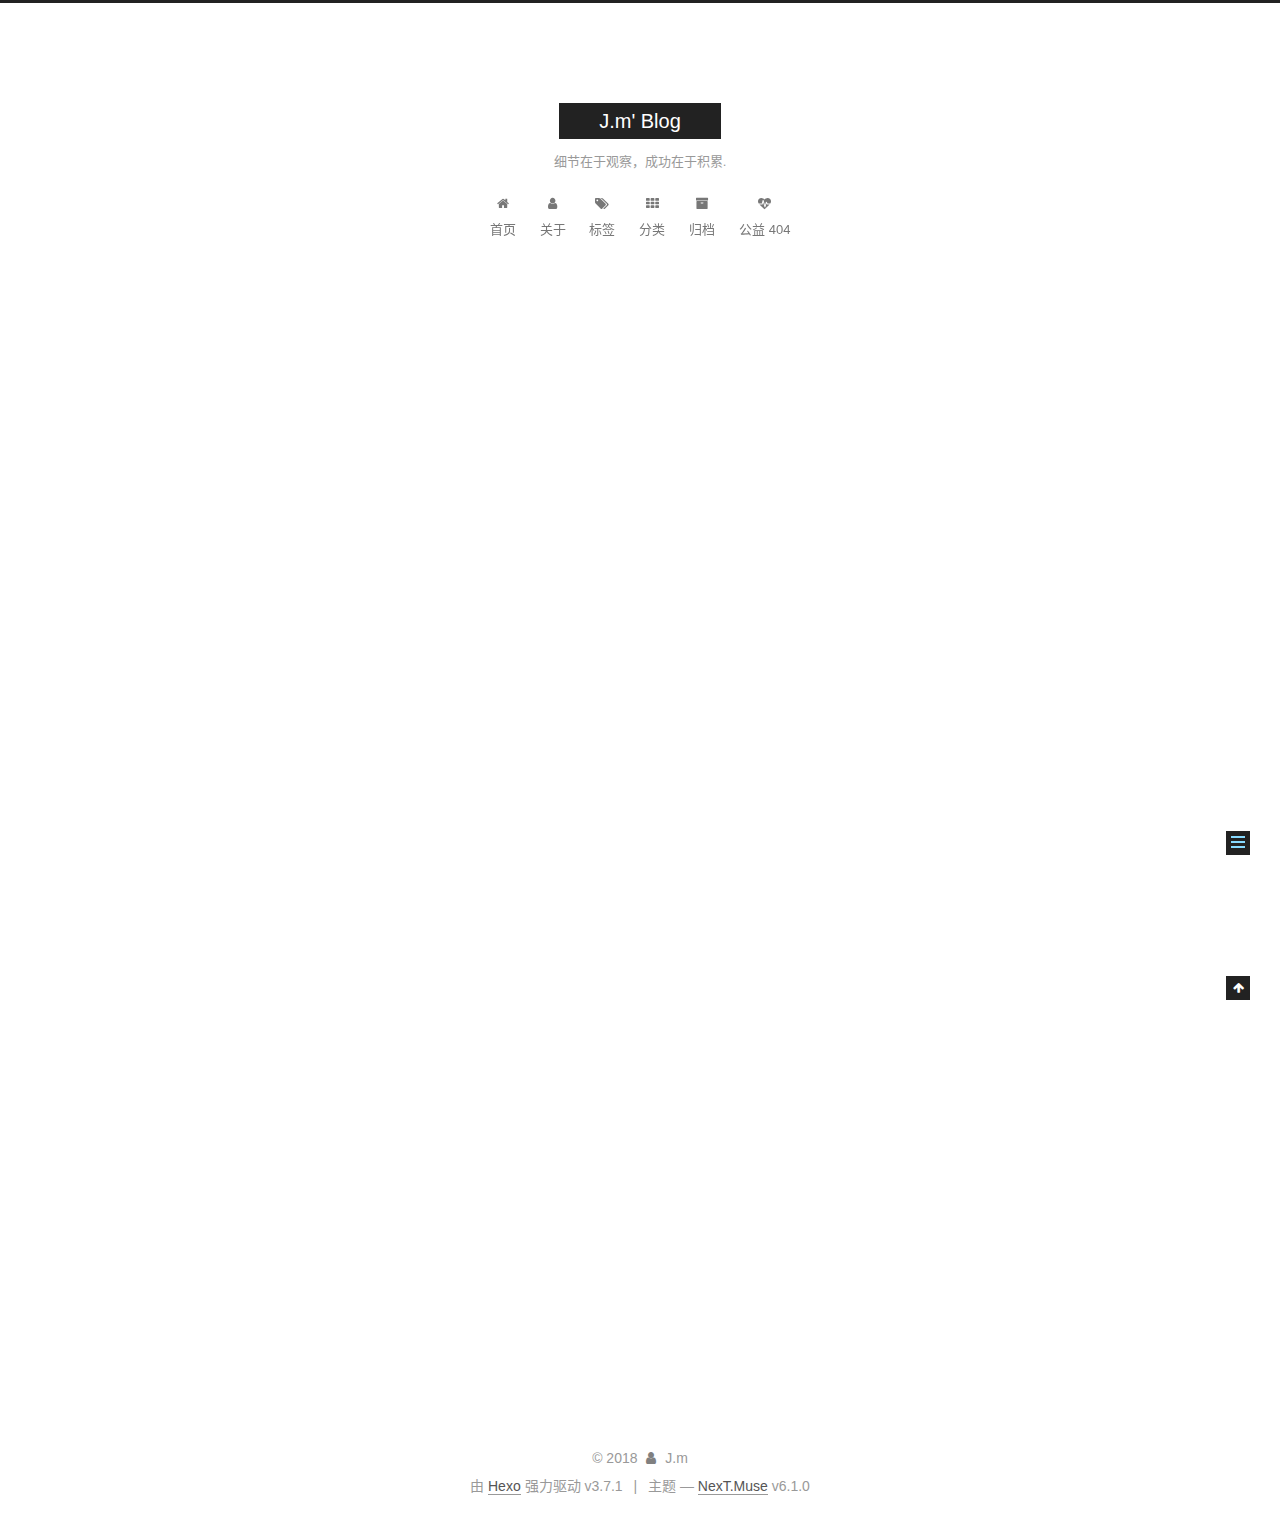
<file: posts/4a17b156/index.html>
<!DOCTYPE html>



  


<html class="theme-next muse use-motion" lang="zh-CN">
<head>
  <meta charset="UTF-8"/>
<meta http-equiv="X-UA-Compatible" content="IE=edge" />
<meta name="viewport" content="width=device-width, initial-scale=1, maximum-scale=2"/>
<meta name="theme-color" content="#222">












<meta http-equiv="Cache-Control" content="no-transform" />
<meta http-equiv="Cache-Control" content="no-siteapp" />






















<link href="/lib/font-awesome/css/font-awesome.min.css?v=4.6.2" rel="stylesheet" type="text/css" />

<link href="/css/main.css?v=6.1.0" rel="stylesheet" type="text/css" />


  <link rel="apple-touch-icon" sizes="180x180" href="/images/apple-touch-icon-next.png?v=6.1.0">


  <link rel="icon" type="image/png" sizes="32x32" href="/images/favicon-32x32-next.png?v=6.1.0">


  <link rel="icon" type="image/png" sizes="16x16" href="/images/favicon-16x16-next.png?v=6.1.0">


  <link rel="mask-icon" href="/images/logo.svg?v=6.1.0" color="#222">









<script type="text/javascript" id="hexo.configurations">
  var NexT = window.NexT || {};
  var CONFIG = {
    root: '/',
    scheme: 'Muse',
    version: '6.1.0',
    sidebar: {"position":"left","display":"post","offset":12,"b2t":false,"scrollpercent":false,"onmobile":false},
    fancybox: false,
    fastclick: false,
    lazyload: false,
    tabs: true,
    motion: {"enable":true,"async":false,"transition":{"post_block":"fadeIn","post_header":"slideDownIn","post_body":"slideDownIn","coll_header":"slideLeftIn","sidebar":"slideUpIn"}},
    algolia: {
      applicationID: '',
      apiKey: '',
      indexName: '',
      hits: {"per_page":10},
      labels: {"input_placeholder":"Search for Posts","hits_empty":"We didn't find any results for the search: ${query}","hits_stats":"${hits} results found in ${time} ms"}
    }
  };
</script>


  




  <meta name="description" content="Welcome to Hexo! This is your very first post. Check documentation for more info. If you get any problems when using Hexo, you can find the answer in troubleshooting or you can ask me on GitHub. Quick">
<meta property="og:type" content="article">
<meta property="og:title" content="Hello World">
<meta property="og:url" content="http://yoursite.com/posts/4a17b156/index.html">
<meta property="og:site_name" content="J.m&#39; Blog">
<meta property="og:description" content="Welcome to Hexo! This is your very first post. Check documentation for more info. If you get any problems when using Hexo, you can find the answer in troubleshooting or you can ask me on GitHub. Quick">
<meta property="og:locale" content="zh-CN">
<meta property="og:updated_time" content="2018-04-13T00:47:27.430Z">
<meta name="twitter:card" content="summary">
<meta name="twitter:title" content="Hello World">
<meta name="twitter:description" content="Welcome to Hexo! This is your very first post. Check documentation for more info. If you get any problems when using Hexo, you can find the answer in troubleshooting or you can ask me on GitHub. Quick">






  <link rel="canonical" href="http://yoursite.com/posts/4a17b156/"/>



<script type="text/javascript" id="page.configurations">
  CONFIG.page = {
    sidebar: "",
  };
</script>

  <title>Hello World | J.m' Blog</title>
  









  <noscript>
  <style type="text/css">
    .use-motion .motion-element,
    .use-motion .brand,
    .use-motion .menu-item,
    .sidebar-inner,
    .use-motion .post-block,
    .use-motion .pagination,
    .use-motion .comments,
    .use-motion .post-header,
    .use-motion .post-body,
    .use-motion .collection-title { opacity: initial; }

    .use-motion .logo,
    .use-motion .site-title,
    .use-motion .site-subtitle {
      opacity: initial;
      top: initial;
    }

    .use-motion {
      .logo-line-before i { left: initial; }
      .logo-line-after i { right: initial; }
    }
  </style>
</noscript>

</head>

<body itemscope itemtype="http://schema.org/WebPage" lang="zh-CN">

  
  
    
  

  <div class="container sidebar-position-left page-post-detail">
    <div class="headband"></div>

    <header id="header" class="header" itemscope itemtype="http://schema.org/WPHeader">
      <div class="header-inner"><div class="site-brand-wrapper">
  <div class="site-meta ">
    

    <div class="custom-logo-site-title">
      <a href="/" class="brand" rel="start">
        <span class="logo-line-before"><i></i></span>
        <span class="site-title">J.m' Blog</span>
        <span class="logo-line-after"><i></i></span>
      </a>
    </div>
      
        <p class="site-subtitle">细节在于观察，成功在于积累.</p>
      
  </div>

  <div class="site-nav-toggle">
    <button aria-label="切换导航栏">
      <span class="btn-bar"></span>
      <span class="btn-bar"></span>
      <span class="btn-bar"></span>
    </button>
  </div>
</div>




<nav class="site-nav">
  
    <ul id="menu" class="menu">
      
        
        
          
  
  <li class="menu-item menu-item-home">
    <a href="/" rel="section">
      <i class="menu-item-icon fa fa-fw fa-home"></i> <br />首页</a>
</li>

      
        
        
          
  
  <li class="menu-item menu-item-about">
    <a href="/about/" rel="section">
      <i class="menu-item-icon fa fa-fw fa-user"></i> <br />关于</a>
</li>

      
        
        
          
  
  <li class="menu-item menu-item-tags">
    <a href="/tags/" rel="section">
      <i class="menu-item-icon fa fa-fw fa-tags"></i> <br />标签</a>
</li>

      
        
        
          
  
  <li class="menu-item menu-item-categories">
    <a href="/categories/" rel="section">
      <i class="menu-item-icon fa fa-fw fa-th"></i> <br />分类</a>
</li>

      
        
        
          
  
  <li class="menu-item menu-item-archives">
    <a href="/archives/" rel="section">
      <i class="menu-item-icon fa fa-fw fa-archive"></i> <br />归档</a>
</li>

      
        
        
          
  
  <li class="menu-item menu-item-commonweal">
    <a href="/404/" rel="section">
      <i class="menu-item-icon fa fa-fw fa-heartbeat"></i> <br />公益 404</a>
</li>

      

      
      
    </ul>
  

  
    

  

  
</nav>



  



</div>
    </header>

    


    <main id="main" class="main">
      <div class="main-inner">
        <div class="content-wrap">
          
          <div id="content" class="content">
            

  <div id="posts" class="posts-expand">
    

  

  
  
  

  

  <article class="post post-type-normal" itemscope itemtype="http://schema.org/Article">
  
  
  
  <div class="post-block">
    <link itemprop="mainEntityOfPage" href="http://yoursite.com/posts/4a17b156/">

    <span hidden itemprop="author" itemscope itemtype="http://schema.org/Person">
      <meta itemprop="name" content="J.m">
      <meta itemprop="description" content="">
      <meta itemprop="image" content="/images/avatar.gif">
    </span>

    <span hidden itemprop="publisher" itemscope itemtype="http://schema.org/Organization">
      <meta itemprop="name" content="J.m' Blog">
    </span>

    
      <header class="post-header">

        
        
          <h1 class="post-title" itemprop="name headline">Hello World
              
            
          </h1>
        

        <div class="post-meta">
          <span class="post-time">
            
                
            

            
              <span class="post-meta-item-icon">
                <i class="fa fa-calendar-o"></i>
              </span>
              
                <span class="post-meta-item-text">发表于</span>
              
              <time title="创建于" itemprop="dateCreated datePublished" datetime="2018-04-13T08:00:35+08:00">2018-04-13</time>
            

            
            

            
          </span>

          

          
            
              <span class="post-comments-count">
                <span class="post-meta-divider">|</span>
                <span class="post-meta-item-icon">
                  <i class="fa fa-comment-o"></i>
                </span>
                <a href="/posts/4a17b156/#comments" itemprop="discussionUrl">
                  <span class="post-meta-item-text">评论数：</span> <span class="post-comments-count gitment-comments-count" data-xid="/posts/4a17b156/" itemprop="commentsCount"></span>
                </a>
              </span>
            
          

          
          

          

          

          

        </div>
      </header>
    

    
    
    
    <div class="post-body" itemprop="articleBody">

      
      

      
        <p>Welcome to <a href="https://hexo.io/" target="_blank" rel="noopener">Hexo</a>! This is your very first post. Check <a href="https://hexo.io/docs/" target="_blank" rel="noopener">documentation</a> for more info. If you get any problems when using Hexo, you can find the answer in <a href="https://hexo.io/docs/troubleshooting.html" target="_blank" rel="noopener">troubleshooting</a> or you can ask me on <a href="https://github.com/hexojs/hexo/issues" target="_blank" rel="noopener">GitHub</a>.</p>
<h2 id="Quick-Start"><a href="#Quick-Start" class="headerlink" title="Quick Start"></a>Quick Start</h2><h3 id="Create-a-new-post"><a href="#Create-a-new-post" class="headerlink" title="Create a new post"></a>Create a new post</h3><figure class="highlight bash"><table><tr><td class="gutter"><pre><span class="line">1</span><br></pre></td><td class="code"><pre><span class="line">$ hexo new <span class="string">"My New Post"</span></span><br></pre></td></tr></table></figure>
<p>More info: <a href="https://hexo.io/docs/writing.html" target="_blank" rel="noopener">Writing</a></p>
<h3 id="Run-server"><a href="#Run-server" class="headerlink" title="Run server"></a>Run server</h3><figure class="highlight bash"><table><tr><td class="gutter"><pre><span class="line">1</span><br></pre></td><td class="code"><pre><span class="line">$ hexo server</span><br></pre></td></tr></table></figure>
<p>More info: <a href="https://hexo.io/docs/server.html" target="_blank" rel="noopener">Server</a></p>
<h3 id="Generate-static-files"><a href="#Generate-static-files" class="headerlink" title="Generate static files"></a>Generate static files</h3><figure class="highlight bash"><table><tr><td class="gutter"><pre><span class="line">1</span><br></pre></td><td class="code"><pre><span class="line">$ hexo generate</span><br></pre></td></tr></table></figure>
<p>More info: <a href="https://hexo.io/docs/generating.html" target="_blank" rel="noopener">Generating</a></p>
<h3 id="Deploy-to-remote-sites"><a href="#Deploy-to-remote-sites" class="headerlink" title="Deploy to remote sites"></a>Deploy to remote sites</h3><figure class="highlight bash"><table><tr><td class="gutter"><pre><span class="line">1</span><br></pre></td><td class="code"><pre><span class="line">$ hexo deploy</span><br></pre></td></tr></table></figure>
<p>More info: <a href="https://hexo.io/docs/deployment.html" target="_blank" rel="noopener">Deployment</a></p>

      
    </div>

    

    
    
    

    

    

    

    <footer class="post-footer">
      

      
      
      

      

      
      
    </footer>
  </div>
  
  
  
  </article>



    <div class="post-spread">
      
    </div>
  </div>


          </div>
          

  
    <div class="comments" id="comments">
      
        <div id="gitment-container"></div>
      
    </div>

  



        </div>
        
          
  
  <div class="sidebar-toggle">
    <div class="sidebar-toggle-line-wrap">
      <span class="sidebar-toggle-line sidebar-toggle-line-first"></span>
      <span class="sidebar-toggle-line sidebar-toggle-line-middle"></span>
      <span class="sidebar-toggle-line sidebar-toggle-line-last"></span>
    </div>
  </div>

  <aside id="sidebar" class="sidebar">
    
    <div class="sidebar-inner">

      

      
        <ul class="sidebar-nav motion-element">
          <li class="sidebar-nav-toc sidebar-nav-active" data-target="post-toc-wrap">
            文章目录
          </li>
          <li class="sidebar-nav-overview" data-target="site-overview-wrap">
            站点概览
          </li>
        </ul>
      

      <section class="site-overview-wrap sidebar-panel">
        <div class="site-overview">
          <div class="site-author motion-element" itemprop="author" itemscope itemtype="http://schema.org/Person">
            
              <p class="site-author-name" itemprop="name">J.m</p>
              <p class="site-description motion-element" itemprop="description">Detail is observation, success is gained by accumulation.</p>
          </div>

          
            <nav class="site-state motion-element">
              
                <div class="site-state-item site-state-posts">
                
                  <a href="/archives/">
                
                    <span class="site-state-item-count">1</span>
                    <span class="site-state-item-name">日志</span>
                  </a>
                </div>
              

              

              
            </nav>
          

          

          

          
          

          
          

          
            
          
          

        </div>
      </section>

      
      <!--noindex-->
        <section class="post-toc-wrap motion-element sidebar-panel sidebar-panel-active">
          <div class="post-toc">

            
              
            

            
              <div class="post-toc-content"><ol class="nav"><li class="nav-item nav-level-2"><a class="nav-link" href="#Quick-Start"><span class="nav-number">1.</span> <span class="nav-text">Quick Start</span></a><ol class="nav-child"><li class="nav-item nav-level-3"><a class="nav-link" href="#Create-a-new-post"><span class="nav-number">1.1.</span> <span class="nav-text">Create a new post</span></a></li><li class="nav-item nav-level-3"><a class="nav-link" href="#Run-server"><span class="nav-number">1.2.</span> <span class="nav-text">Run server</span></a></li><li class="nav-item nav-level-3"><a class="nav-link" href="#Generate-static-files"><span class="nav-number">1.3.</span> <span class="nav-text">Generate static files</span></a></li><li class="nav-item nav-level-3"><a class="nav-link" href="#Deploy-to-remote-sites"><span class="nav-number">1.4.</span> <span class="nav-text">Deploy to remote sites</span></a></li></ol></li></ol></div>
            

          </div>
        </section>
      <!--/noindex-->
      

      

    </div>
  </aside>


        
      </div>
    </main>

    <footer id="footer" class="footer">
      <div class="footer-inner">
        <div class="copyright">&copy; <span itemprop="copyrightYear">2018</span>
  <span class="with-love" id="animate">
    <i class="fa fa-user"></i>
  </span>
  <span class="author" itemprop="copyrightHolder">J.m</span>

  

  
</div>




  <div class="powered-by">由 <a class="theme-link" target="_blank" href="https://hexo.io">Hexo</a> 强力驱动 v3.7.1</div>



  <span class="post-meta-divider">|</span>



  <div class="theme-info">主题 &mdash; <a class="theme-link" target="_blank" href="https://github.com/theme-next/hexo-theme-next">NexT.Muse</a> v6.1.0</div>




        








        
      </div>
    </footer>

    
      <div class="back-to-top">
        <i class="fa fa-arrow-up"></i>
        
      </div>
    

    

  </div>

  

<script type="text/javascript">
  if (Object.prototype.toString.call(window.Promise) !== '[object Function]') {
    window.Promise = null;
  }
</script>


























  
  
    <script type="text/javascript" src="/lib/jquery/index.js?v=2.1.3"></script>
  

  
  
    <script type="text/javascript" src="/lib/velocity/velocity.min.js?v=1.2.1"></script>
  

  
  
    <script type="text/javascript" src="/lib/velocity/velocity.ui.min.js?v=1.2.1"></script>
  


  


  <script type="text/javascript" src="/js/src/utils.js?v=6.1.0"></script>

  <script type="text/javascript" src="/js/src/motion.js?v=6.1.0"></script>



  
  

  
  <script type="text/javascript" src="/js/src/scrollspy.js?v=6.1.0"></script>
<script type="text/javascript" src="/js/src/post-details.js?v=6.1.0"></script>



  


  <script type="text/javascript" src="/js/src/bootstrap.js?v=6.1.0"></script>



  



	





  





  






<!-- LOCAL: You can save these files to your site and update links -->
    
        
        <link rel="stylesheet" href="https://aimingoo.github.io/gitmint/style/default.css">
        <script src="https://aimingoo.github.io/gitmint/dist/gitmint.browser.js"></script>
    
<!-- END LOCAL -->

    
      <style>
        a.gitment-editor-footer-tip { display: none; }
        .gitment-container.gitment-footer-container { display: none; }
      </style>
    

    
      <script type="text/javascript">
      function renderGitment(){
        var gitment = new Gitmint({
            id: window.location.pathname,
            owner: 'libjay',
            repo: 'libjay.github.io',
            
            lang: "" || navigator.language || navigator.systemLanguage || navigator.userLanguage,
            
            oauth: {
            
            
                client_secret: 'dc2972c7d6b9f778b693a23032ae39785a9ade69',
            
                client_id: 'e82a391d6d65f0a96d8e'
            }});
        gitment.render('gitment-container');
      }

      
      renderGitment();
      
      </script>
    






  





  

  

  

  

  
  

  

  

  

  

</body>
</html>
</file>
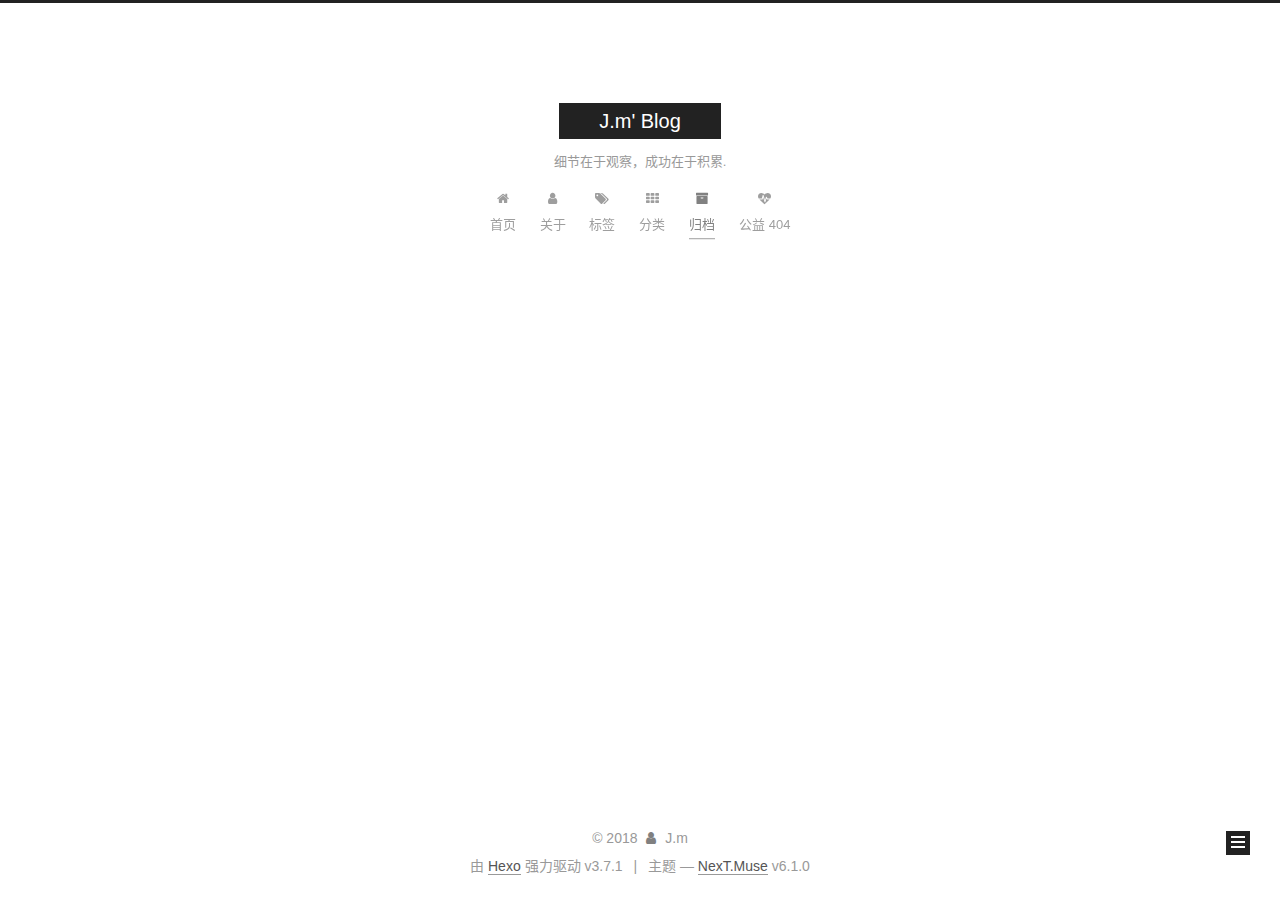
<file: archives/2018/04/index.html>
<!DOCTYPE html>



  


<html class="theme-next muse use-motion" lang="zh-CN">
<head>
  <meta charset="UTF-8"/>
<meta http-equiv="X-UA-Compatible" content="IE=edge" />
<meta name="viewport" content="width=device-width, initial-scale=1, maximum-scale=2"/>
<meta name="theme-color" content="#222">












<meta http-equiv="Cache-Control" content="no-transform" />
<meta http-equiv="Cache-Control" content="no-siteapp" />






















<link href="/lib/font-awesome/css/font-awesome.min.css?v=4.6.2" rel="stylesheet" type="text/css" />

<link href="/css/main.css?v=6.1.0" rel="stylesheet" type="text/css" />


  <link rel="apple-touch-icon" sizes="180x180" href="/images/apple-touch-icon-next.png?v=6.1.0">


  <link rel="icon" type="image/png" sizes="32x32" href="/images/favicon-32x32-next.png?v=6.1.0">


  <link rel="icon" type="image/png" sizes="16x16" href="/images/favicon-16x16-next.png?v=6.1.0">


  <link rel="mask-icon" href="/images/logo.svg?v=6.1.0" color="#222">









<script type="text/javascript" id="hexo.configurations">
  var NexT = window.NexT || {};
  var CONFIG = {
    root: '/',
    scheme: 'Muse',
    version: '6.1.0',
    sidebar: {"position":"left","display":"post","offset":12,"b2t":false,"scrollpercent":false,"onmobile":false},
    fancybox: false,
    fastclick: false,
    lazyload: false,
    tabs: true,
    motion: {"enable":true,"async":false,"transition":{"post_block":"fadeIn","post_header":"slideDownIn","post_body":"slideDownIn","coll_header":"slideLeftIn","sidebar":"slideUpIn"}},
    algolia: {
      applicationID: '',
      apiKey: '',
      indexName: '',
      hits: {"per_page":10},
      labels: {"input_placeholder":"Search for Posts","hits_empty":"We didn't find any results for the search: ${query}","hits_stats":"${hits} results found in ${time} ms"}
    }
  };
</script>


  




  <meta name="description" content="Detail is observation, success is gained by accumulation.">
<meta property="og:type" content="website">
<meta property="og:title" content="J.m&#39; Blog">
<meta property="og:url" content="http://yoursite.com/archives/2018/04/index.html">
<meta property="og:site_name" content="J.m&#39; Blog">
<meta property="og:description" content="Detail is observation, success is gained by accumulation.">
<meta property="og:locale" content="zh-CN">
<meta name="twitter:card" content="summary">
<meta name="twitter:title" content="J.m&#39; Blog">
<meta name="twitter:description" content="Detail is observation, success is gained by accumulation.">






  <link rel="canonical" href="http://yoursite.com/archives/2018/04/"/>



<script type="text/javascript" id="page.configurations">
  CONFIG.page = {
    sidebar: "",
  };
</script>

  <title>归档 | J.m' Blog</title>
  









  <noscript>
  <style type="text/css">
    .use-motion .motion-element,
    .use-motion .brand,
    .use-motion .menu-item,
    .sidebar-inner,
    .use-motion .post-block,
    .use-motion .pagination,
    .use-motion .comments,
    .use-motion .post-header,
    .use-motion .post-body,
    .use-motion .collection-title { opacity: initial; }

    .use-motion .logo,
    .use-motion .site-title,
    .use-motion .site-subtitle {
      opacity: initial;
      top: initial;
    }

    .use-motion {
      .logo-line-before i { left: initial; }
      .logo-line-after i { right: initial; }
    }
  </style>
</noscript>

</head>

<body itemscope itemtype="http://schema.org/WebPage" lang="zh-CN">

  
  
    
  

  <div class="container sidebar-position-left page-archive">
    <div class="headband"></div>

    <header id="header" class="header" itemscope itemtype="http://schema.org/WPHeader">
      <div class="header-inner"><div class="site-brand-wrapper">
  <div class="site-meta ">
    

    <div class="custom-logo-site-title">
      <a href="/" class="brand" rel="start">
        <span class="logo-line-before"><i></i></span>
        <span class="site-title">J.m' Blog</span>
        <span class="logo-line-after"><i></i></span>
      </a>
    </div>
      
        <p class="site-subtitle">细节在于观察，成功在于积累.</p>
      
  </div>

  <div class="site-nav-toggle">
    <button aria-label="切换导航栏">
      <span class="btn-bar"></span>
      <span class="btn-bar"></span>
      <span class="btn-bar"></span>
    </button>
  </div>
</div>




<nav class="site-nav">
  
    <ul id="menu" class="menu">
      
        
        
          
  
  <li class="menu-item menu-item-home">
    <a href="/" rel="section">
      <i class="menu-item-icon fa fa-fw fa-home"></i> <br />首页</a>
</li>

      
        
        
          
  
  <li class="menu-item menu-item-about">
    <a href="/about/" rel="section">
      <i class="menu-item-icon fa fa-fw fa-user"></i> <br />关于</a>
</li>

      
        
        
          
  
  <li class="menu-item menu-item-tags">
    <a href="/tags/" rel="section">
      <i class="menu-item-icon fa fa-fw fa-tags"></i> <br />标签</a>
</li>

      
        
        
          
  
  <li class="menu-item menu-item-categories">
    <a href="/categories/" rel="section">
      <i class="menu-item-icon fa fa-fw fa-th"></i> <br />分类</a>
</li>

      
        
        
          
  
  <li class="menu-item menu-item-archives menu-item-active">
    <a href="/archives/" rel="section">
      <i class="menu-item-icon fa fa-fw fa-archive"></i> <br />归档</a>
</li>

      
        
        
          
  
  <li class="menu-item menu-item-commonweal">
    <a href="/404/" rel="section">
      <i class="menu-item-icon fa fa-fw fa-heartbeat"></i> <br />公益 404</a>
</li>

      

      
      
    </ul>
  

  
    

    
    
      
      
    
      
      
    
      
      
    
      
      
    
      
      
    
      
      
    
    

  


  

  
</nav>



  



</div>
    </header>

    


    <main id="main" class="main">
      <div class="main-inner">
        <div class="content-wrap">
          
          <div id="content" class="content">
            

  
  
  
  <div class="post-block archive">
    <div id="posts" class="posts-collapse">
      <span class="archive-move-on"></span>

      
      <span class="archive-page-counter">
        
        
        
          
        
        嗯..! 目前共计 1 篇日志。 继续努力。
      </span>
      

      

        
        
        

        
          
          <div class="collection-title">
            <h1 class="archive-year" id="archive-year-2018">2018</h1>
          </div>
        
        

        

  <article class="post post-type-normal" itemscope itemtype="http://schema.org/Article">
    <header class="post-header">

      <h2 class="post-title">
        
            <a class="post-title-link" href="/posts/4a17b156/" itemprop="url">
              
                <span itemprop="name">Hello World</span>
              
            </a>
        
      </h2>

      <div class="post-meta">
        <time class="post-time" itemprop="dateCreated"
              datetime="2018-04-13T08:00:35+08:00"
              content="2018-04-13" >
          04-13
        </time>
      </div>

    </header>
  </article>



      

    </div>
  </div>
  
  
  

  



          </div>
          

        </div>
        
          
  
  <div class="sidebar-toggle">
    <div class="sidebar-toggle-line-wrap">
      <span class="sidebar-toggle-line sidebar-toggle-line-first"></span>
      <span class="sidebar-toggle-line sidebar-toggle-line-middle"></span>
      <span class="sidebar-toggle-line sidebar-toggle-line-last"></span>
    </div>
  </div>

  <aside id="sidebar" class="sidebar">
    
    <div class="sidebar-inner">

      

      

      <section class="site-overview-wrap sidebar-panel sidebar-panel-active">
        <div class="site-overview">
          <div class="site-author motion-element" itemprop="author" itemscope itemtype="http://schema.org/Person">
            
              <p class="site-author-name" itemprop="name">J.m</p>
              <p class="site-description motion-element" itemprop="description">Detail is observation, success is gained by accumulation.</p>
          </div>

          
            <nav class="site-state motion-element">
              
                <div class="site-state-item site-state-posts">
                
                  <a href="/archives/">
                
                    <span class="site-state-item-count">1</span>
                    <span class="site-state-item-name">日志</span>
                  </a>
                </div>
              

              

              
            </nav>
          

          

          

          
          

          
          

          
            
          
          

        </div>
      </section>

      

      

    </div>
  </aside>


        
      </div>
    </main>

    <footer id="footer" class="footer">
      <div class="footer-inner">
        <div class="copyright">&copy; <span itemprop="copyrightYear">2018</span>
  <span class="with-love" id="animate">
    <i class="fa fa-user"></i>
  </span>
  <span class="author" itemprop="copyrightHolder">J.m</span>

  

  
</div>




  <div class="powered-by">由 <a class="theme-link" target="_blank" href="https://hexo.io">Hexo</a> 强力驱动 v3.7.1</div>



  <span class="post-meta-divider">|</span>



  <div class="theme-info">主题 &mdash; <a class="theme-link" target="_blank" href="https://github.com/theme-next/hexo-theme-next">NexT.Muse</a> v6.1.0</div>




        








        
      </div>
    </footer>

    
      <div class="back-to-top">
        <i class="fa fa-arrow-up"></i>
        
      </div>
    

    

  </div>

  

<script type="text/javascript">
  if (Object.prototype.toString.call(window.Promise) !== '[object Function]') {
    window.Promise = null;
  }
</script>


























  
  
    <script type="text/javascript" src="/lib/jquery/index.js?v=2.1.3"></script>
  

  
  
    <script type="text/javascript" src="/lib/velocity/velocity.min.js?v=1.2.1"></script>
  

  
  
    <script type="text/javascript" src="/lib/velocity/velocity.ui.min.js?v=1.2.1"></script>
  


  


  <script type="text/javascript" src="/js/src/utils.js?v=6.1.0"></script>

  <script type="text/javascript" src="/js/src/motion.js?v=6.1.0"></script>



  
  

  

  


  <script type="text/javascript" src="/js/src/bootstrap.js?v=6.1.0"></script>



  



	





  





  






<!-- LOCAL: You can save these files to your site and update links -->
    
        
        <link rel="stylesheet" href="https://aimingoo.github.io/gitmint/style/default.css">
        <script src="https://aimingoo.github.io/gitmint/dist/gitmint.browser.js"></script>
    
<!-- END LOCAL -->

    
      <style>
        a.gitment-editor-footer-tip { display: none; }
        .gitment-container.gitment-footer-container { display: none; }
      </style>
    

    






  





  

  

  

  

  
  

  

  

  

  

</body>
</html>
</file>
<file: css/main.css>
/* normalize.css v3.0.2 | MIT License | git.io/normalize */
html {
  font-family: sans-serif; /* 1 */
  -ms-text-size-adjust: 100%; /* 2 */
  -webkit-text-size-adjust: 100%; /* 2 */
}
body {
  margin: 0;
}
article,
aside,
details,
figcaption,
figure,
footer,
header,
hgroup,
main,
menu,
nav,
section,
summary {
  display: block;
}
audio,
canvas,
progress,
video {
  display: inline-block; /* 1 */
  vertical-align: baseline; /* 2 */
}
audio:not([controls]) {
  display: none;
  height: 0;
}
[hidden],
template {
  display: none;
}
a {
  background-color: transparent;
}
a:active,
a:hover {
  outline: 0;
}
abbr[title] {
  border-bottom: 1px dotted;
}
b,
strong {
  font-weight: bold;
}
dfn {
  font-style: italic;
}
h1 {
  font-size: 2em;
  margin: 0.67em 0;
}
mark {
  background: #ff0;
  color: #000;
}
small {
  font-size: 80%;
}
sub,
sup {
  font-size: 75%;
  line-height: 0;
  position: relative;
  vertical-align: baseline;
}
sup {
  top: -0.5em;
}
sub {
  bottom: -0.25em;
}
img {
  border: 0;
}
svg:not(:root) {
  overflow: hidden;
}
figure {
  margin: 1em 40px;
}
hr {
  -moz-box-sizing: content-box;
  box-sizing: content-box;
  height: 0;
}
pre {
  overflow: auto;
}
code,
kbd,
pre,
samp {
  font-family: monospace, monospace;
  font-size: 1em;
}
button,
input,
optgroup,
select,
textarea {
  color: inherit; /* 1 */
  font: inherit; /* 2 */
  margin: 0; /* 3 */
}
button {
  overflow: visible;
}
button,
select {
  text-transform: none;
}
button,
html input[type="button"],
input[type="reset"],
input[type="submit"] {
  -webkit-appearance: button; /* 2 */
  cursor: pointer; /* 3 */
}
button[disabled],
html input[disabled] {
  cursor: default;
}
button::-moz-focus-inner,
input::-moz-focus-inner {
  border: 0;
  padding: 0;
}
input {
  line-height: normal;
}
input[type="checkbox"],
input[type="radio"] {
  box-sizing: border-box; /* 1 */
  padding: 0; /* 2 */
}
input[type="number"]::-webkit-inner-spin-button,
input[type="number"]::-webkit-outer-spin-button {
  height: auto;
}
input[type="search"] {
  -webkit-appearance: textfield; /* 1 */
  -moz-box-sizing: content-box;
  -webkit-box-sizing: content-box; /* 2 */
  box-sizing: content-box;
}
input[type="search"]::-webkit-search-cancel-button,
input[type="search"]::-webkit-search-decoration {
  -webkit-appearance: none;
}
fieldset {
  border: 1px solid #c0c0c0;
  margin: 0 2px;
  padding: 0.35em 0.625em 0.75em;
}
legend {
  border: 0; /* 1 */
  padding: 0; /* 2 */
}
textarea {
  overflow: auto;
}
optgroup {
  font-weight: bold;
}
table {
  border-collapse: collapse;
  border-spacing: 0;
}
td,
th {
  padding: 0;
}
::selection {
  background: #262a30;
  color: #fff;
}
body {
  position: relative;
  font-family: 'Lato', "PingFang SC", "Microsoft YaHei", sans-serif;
  font-size: 14px;
  line-height: 2;
  color: #555;
  background: #fff;
}
@media (max-width: 767px) {
  body {
    padding-right: 0 !important;
  }
}
@media (min-width: 768px) and (max-width: 991px) {
  body {
    padding-right: 0 !important;
  }
}
@media (min-width: 1600px) {
  body {
    font-size: 16px;
  }
}
h1,
h2,
h3,
h4,
h5,
h6 {
  margin: 0;
  padding: 0;
  font-weight: bold;
  line-height: 1.5;
  font-family: 'Lato', "PingFang SC", "Microsoft YaHei", sans-serif;
}
h1,
h2,
h3,
h4,
h5,
h6 {
  margin: 20px 0 15px;
}
h1 {
  font-size: 22px;
}
@media (max-width: 767px) {
  h1 {
    font-size: 18px;
  }
}
h2 {
  font-size: 20px;
}
@media (max-width: 767px) {
  h2 {
    font-size: 16px;
  }
}
h3 {
  font-size: 18px;
}
@media (max-width: 767px) {
  h3 {
    font-size: 14px;
  }
}
h4 {
  font-size: 16px;
}
@media (max-width: 767px) {
  h4 {
    font-size: 12px;
  }
}
h5 {
  font-size: 14px;
}
@media (max-width: 767px) {
  h5 {
    font-size: 10px;
  }
}
h6 {
  font-size: 12px;
}
@media (max-width: 767px) {
  h6 {
    font-size: 8px;
  }
}
p {
  margin: 0 0 20px 0;
}
a {
  color: #555;
  text-decoration: none;
  outline: none;
  border-bottom: 1px solid #999;
  word-wrap: break-word;
}
a:hover {
  color: #222;
  border-bottom-color: #222;
}
blockquote {
  margin: 0;
  padding: 0;
}
img {
  display: block;
  margin: auto;
  max-width: 100%;
  height: auto;
}
hr {
  margin: 40px 0;
  height: 3px;
  border: none;
  background-color: #ddd;
  background-image: repeating-linear-gradient(-45deg, #fff, #fff 4px, transparent 4px, transparent 8px);
}
blockquote {
  padding: 0 15px;
  color: #666;
  border-left: 4px solid #ddd;
}
blockquote cite::before {
  content: "-";
  padding: 0 5px;
}
dt {
  font-weight: 700;
}
dd {
  margin: 0;
  padding: 0;
}
kbd {
  border: 1px solid #ccc;
  border-radius: 0.2em;
  box-shadow: 0.1em 0.1em 0.2em rgba(0,0,0,0.1);
  background-color: #f9f9f9;
  font-family: inherit;
  background-image: -webkit-linear-gradient(top, #eee, #fff, #eee);
  padding: 0.1em 0.3em;
  white-space: nowrap;
}
.text-left {
  text-align: left;
}
.text-center {
  text-align: center;
}
.text-right {
  text-align: right;
}
.text-justify {
  text-align: justify;
}
.text-nowrap {
  white-space: nowrap;
}
.text-lowercase {
  text-transform: lowercase;
}
.text-uppercase {
  text-transform: uppercase;
}
.text-capitalize {
  text-transform: capitalize;
}
.center-block {
  display: block;
  margin-left: auto;
  margin-right: auto;
}
.clearfix:before,
.clearfix:after {
  content: " ";
  display: table;
}
.clearfix:after {
  clear: both;
}
.pullquote {
  width: 45%;
}
.pullquote.left {
  float: left;
  margin-left: 5px;
  margin-right: 10px;
}
.pullquote.right {
  float: right;
  margin-left: 10px;
  margin-right: 5px;
}
.affix.affix.affix {
  position: fixed;
}
.translation {
  margin-top: -20px;
  font-size: 14px;
  color: #999;
}
.scrollbar-measure {
  width: 100px;
  height: 100px;
  overflow: scroll;
  position: absolute;
  top: -9999px;
}
.use-motion .motion-element {
  opacity: 0;
}
table {
  margin: 20px 0;
  width: 100%;
  border-collapse: collapse;
  border-spacing: 0;
  border: 1px solid #ddd;
  font-size: 14px;
  word-wrap: break-all;
}
table>tbody>tr:nth-of-type(odd) {
  background-color: #f9f9f9;
}
table>tbody>tr:hover {
  background-color: #f5f5f5;
}
caption,
th,
td {
  padding: 8px;
  text-align: left;
  vertical-align: middle;
  font-weight: normal;
}
th,
td {
  border-bottom: 3px solid #ddd;
  border-right: 1px solid #eee;
}
th {
  padding-bottom: 10px;
  font-weight: 700;
}
td {
  border-bottom-width: 1px;
}
html,
body {
  height: 100%;
}
.container {
  position: relative;
  min-height: 100%;
}
.header-inner {
  margin: 0 auto;
  padding: 100px 0 70px;
  width: 700px;
}
@media (min-width: 1600px) {
  .container .header-inner {
    width: 900px;
  }
}
.main {
  padding-bottom: 150px;
}
.main-inner {
  margin: 0 auto;
  width: 700px;
}
@media (min-width: 1600px) {
  .container .main-inner {
    width: 900px;
  }
}
.footer {
  position: absolute;
  left: 0;
  bottom: 0;
  width: 100%;
  min-height: 50px;
}
.footer-inner {
  box-sizing: border-box;
  margin: 20px auto;
  width: 700px;
}
@media (min-width: 1600px) {
  .container .footer-inner {
    width: 900px;
  }
}
pre,
.highlight {
  overflow: auto;
  margin: 20px 0;
  padding: 0;
  font-size: 14px;
  color: #4d4d4c;
  background: #f7f7f7;
  line-height: 1.6;
}
pre,
code {
  font-family: consolas, Menlo, "PingFang SC", "Microsoft YaHei", monospace;
}
code {
  padding: 2px 4px;
  word-wrap: break-word;
  color: #555;
  background: #eee;
  border-radius: 3px;
  font-size: 14px;
}
pre {
  padding: 10px;
}
pre code {
  padding: 0;
  color: #4d4d4c;
  background: none;
  text-shadow: none;
}
.highlight {
  border-radius: 1px;
}
.highlight pre {
  border: none;
  margin: 0;
  padding: 10px 0;
}
.highlight table {
  margin: 0;
  width: auto;
  border: none;
}
.highlight td {
  border: none;
  padding: 0;
}
.highlight figcaption {
  font-size: 1em;
  color: #4d4d4c;
  line-height: 1em;
  margin-bottom: 1em;
  margin: 0em;
  padding: 0.5em;
  background: #eee;
  border-bottom: 1px solid #e9e9e9;
}
.highlight figcaption:before,
.highlight figcaption:after {
  content: " ";
  display: table;
}
.highlight figcaption:after {
  clear: both;
}
.highlight figcaption a {
  float: right;
  color: #4d4d4c;
}
.highlight figcaption a:hover {
  border-bottom-color: #4d4d4c;
}
.highlight .gutter pre {
  padding-left: 10px;
  padding-right: 10px;
  color: #869194;
  text-align: right;
  background-color: #eff2f3;
}
.highlight .code pre {
  width: 100%;
  padding-left: 10px;
  padding-right: 10px;
  background-color: #f7f7f7;
}
.highlight .line {
  height: 20px;
}
.gutter {
  -webkit-user-select: none;
  -moz-user-select: none;
  -ms-user-select: none;
  user-select: none;
}
.gist table {
  width: auto;
}
.gist table td {
  border: none;
}
pre .deletion {
  background: #fdd;
}
pre .addition {
  background: #dfd;
}
pre .meta {
  color: #8959a8;
}
pre .comment {
  color: #8e908c;
}
pre .variable,
pre .attribute,
pre .tag,
pre .regexp,
pre .ruby .constant,
pre .xml .tag .title,
pre .xml .pi,
pre .xml .doctype,
pre .html .doctype,
pre .css .id,
pre .css .class,
pre .css .pseudo {
  color: #c82829;
}
pre .number,
pre .preprocessor,
pre .built_in,
pre .literal,
pre .params,
pre .constant,
pre .command {
  color: #f5871f;
}
pre .ruby .class .title,
pre .css .rules .attribute,
pre .string,
pre .value,
pre .inheritance,
pre .header,
pre .ruby .symbol,
pre .xml .cdata,
pre .special,
pre .number,
pre .formula {
  color: #718c00;
}
pre .title,
pre .css .hexcolor {
  color: #3e999f;
}
pre .function,
pre .python .decorator,
pre .python .title,
pre .ruby .function .title,
pre .ruby .title .keyword,
pre .perl .sub,
pre .javascript .title,
pre .coffeescript .title {
  color: #4271ae;
}
pre .keyword,
pre .javascript .function {
  color: #8959a8;
}
.full-image.full-image.full-image.full-image {
  border: none;
  max-width: 100%;
  width: auto;
  margin: 20px auto 25px;
}
.blockquote-center,
.page-home .post-type-quote blockquote,
.page-post-detail .post-type-quote blockquote {
  position: relative;
  margin: 40px 0;
  padding: 0;
  border-left: none;
  text-align: center;
}
.blockquote-center::before,
.page-home .post-type-quote blockquote::before,
.page-post-detail .post-type-quote blockquote::before,
.blockquote-center::after,
.page-home .post-type-quote blockquote::after,
.page-post-detail .post-type-quote blockquote::after {
  position: absolute;
  content: ' ';
  display: block;
  width: 100%;
  height: 24px;
  opacity: 0.2;
  background-repeat: no-repeat;
  background-position: 0 -6px;
  background-size: 22px 22px;
}
.blockquote-center::before,
.page-home .post-type-quote blockquote::before,
.page-post-detail .post-type-quote blockquote::before {
  top: -20px;
  background-image: url("../images/quote-l.svg");
  border-top: 1px solid #ccc;
}
.blockquote-center::after,
.page-home .post-type-quote blockquote::after,
.page-post-detail .post-type-quote blockquote::after {
  bottom: -20px;
  background-image: url("../images/quote-r.svg");
  border-bottom: 1px solid #ccc;
  background-position: 100% 8px;
}
.blockquote-center p,
.page-home .post-type-quote blockquote p,
.page-post-detail .post-type-quote blockquote p,
.blockquote-center div,
.page-home .post-type-quote blockquote div,
.page-post-detail .post-type-quote blockquote div {
  text-align: center;
}
.post .post-body .group-picture img {
  box-sizing: border-box;
  padding: 0 3px;
  border: none;
}
.post .group-picture-row {
  overflow: hidden;
  margin-top: 6px;
}
.post .group-picture-row:first-child {
  margin-top: 0;
}
.post .group-picture-column {
  float: left;
}
.page-post-detail .post-body .group-picture-column {
  float: none;
  margin-top: 10px;
  width: auto !important;
}
.page-post-detail .post-body .group-picture-column img {
  margin: 0 auto;
}
.page-archive .group-picture-container {
  overflow: hidden;
}
.page-archive .group-picture-row {
  float: left;
}
.page-archive .group-picture-row:first-child {
  margin-top: 6px;
}
.page-archive .group-picture-column {
  max-width: 150px;
  max-height: 150px;
}
.post-body .note {
  position: relative;
  padding: 15px;
  margin-bottom: 20px;
  border: 1px solid #eee;
  border-left-width: 5px;
  border-radius: 3px;
}
.post-body .note h2,
.post-body .note h3,
.post-body .note h4,
.post-body .note h5,
.post-body .note h6 {
  margin-top: 0;
  margin-bottom: 0;
  border-bottom: initial;
  padding-top: 0 !important;
}
.post-body .note p:first-child,
.post-body .note ul:first-child,
.post-body .note ol:first-child,
.post-body .note table:first-child,
.post-body .note pre:first-child,
.post-body .note blockquote:first-child {
  margin-top: 0;
}
.post-body .note p:last-child,
.post-body .note ul:last-child,
.post-body .note ol:last-child,
.post-body .note table:last-child,
.post-body .note pre:last-child,
.post-body .note blockquote:last-child {
  margin-bottom: 0;
}
.post-body .note.default {
  border-left-color: #777;
}
.post-body .note.default h2,
.post-body .note.default h3,
.post-body .note.default h4,
.post-body .note.default h5,
.post-body .note.default h6 {
  color: #777;
}
.post-body .note.primary {
  border-left-color: #6f42c1;
}
.post-body .note.primary h2,
.post-body .note.primary h3,
.post-body .note.primary h4,
.post-body .note.primary h5,
.post-body .note.primary h6 {
  color: #6f42c1;
}
.post-body .note.info {
  border-left-color: #428bca;
}
.post-body .note.info h2,
.post-body .note.info h3,
.post-body .note.info h4,
.post-body .note.info h5,
.post-body .note.info h6 {
  color: #428bca;
}
.post-body .note.success {
  border-left-color: #5cb85c;
}
.post-body .note.success h2,
.post-body .note.success h3,
.post-body .note.success h4,
.post-body .note.success h5,
.post-body .note.success h6 {
  color: #5cb85c;
}
.post-body .note.warning {
  border-left-color: #f0ad4e;
}
.post-body .note.warning h2,
.post-body .note.warning h3,
.post-body .note.warning h4,
.post-body .note.warning h5,
.post-body .note.warning h6 {
  color: #f0ad4e;
}
.post-body .note.danger {
  border-left-color: #d9534f;
}
.post-body .note.danger h2,
.post-body .note.danger h3,
.post-body .note.danger h4,
.post-body .note.danger h5,
.post-body .note.danger h6 {
  color: #d9534f;
}
.post-body .label {
  display: inline;
  padding: 0 2px;
  white-space: nowrap;
}
.post-body .label.default {
  background-color: #f0f0f0;
}
.post-body .label.primary {
  background-color: #efe6f7;
}
.post-body .label.info {
  background-color: #e5f2f8;
}
.post-body .label.success {
  background-color: #e7f4e9;
}
.post-body .label.warning {
  background-color: #fcf6e1;
}
.post-body .label.danger {
  background-color: #fae8eb;
}
.post-body .tabs {
  position: relative;
  display: block;
  margin-bottom: 20px;
  padding-top: 10px;
}
.post-body .tabs ul.nav-tabs {
  margin: 0;
  padding: 0;
  display: flex;
  margin-bottom: -1px;
}
@media (max-width: 413px) {
  .post-body .tabs ul.nav-tabs {
    display: block;
    margin-bottom: 5px;
  }
}
.post-body .tabs ul.nav-tabs li.tab {
  list-style-type: none !important;
  margin: 0 0.25em 0 0;
  border-top: 3px solid transparent;
  border-left: 1px solid transparent;
  border-right: 1px solid transparent;
}
@media (max-width: 413px) {
  .post-body .tabs ul.nav-tabs li.tab {
    margin: initial;
    border-top: 1px solid transparent;
    border-left: 3px solid transparent;
    border-right: 1px solid transparent;
    border-bottom: 1px solid transparent;
  }
}
.post-body .tabs ul.nav-tabs li.tab a {
  outline: 0;
  border-bottom: initial;
  display: block;
  line-height: 1.8em;
  padding: 0.25em 0.75em;
  transition-duration: 0.2s;
  transition-timing-function: ease-out;
  transition-delay: 0s;
}
.post-body .tabs ul.nav-tabs li.tab a i {
  width: 1.285714285714286em;
}
.post-body .tabs ul.nav-tabs li.tab.active {
  border-top: 3px solid #fc6423;
  border-left: 1px solid #ddd;
  border-right: 1px solid #ddd;
  background-color: #fff;
}
@media (max-width: 413px) {
  .post-body .tabs ul.nav-tabs li.tab.active {
    border-top: 1px solid #ddd;
    border-left: 3px solid #fc6423;
    border-right: 1px solid #ddd;
    border-bottom: 1px solid #ddd;
  }
}
.post-body .tabs ul.nav-tabs li.tab.active a {
  cursor: default;
  color: #555;
}
.post-body .tabs .tab-content {
  background-color: #fff;
}
.post-body .tabs .tab-content .tab-pane {
  border: 1px solid #ddd;
  padding: 20px 20px 0 20px;
}
.post-body .tabs .tab-content .tab-pane:not(.active) {
  display: none !important;
}
.post-body .tabs .tab-content .tab-pane.active {
  display: block !important;
}
.btn {
  display: inline-block;
  padding: 0 20px;
  font-size: 14px;
  color: #fff;
  background: #222;
  border: 2px solid #222;
  text-decoration: none;
  border-radius: 0;
  transition-property: background-color;
  transition-duration: 0.2s;
  transition-timing-function: ease-in-out;
  transition-delay: 0s;
  line-height: 2;
}
.btn:hover {
  border-color: #222;
  color: #222;
  background: #fff;
}
.btn +.btn {
  margin: 0 0 8px 8px;
}
.btn .fa-fw {
  width: 1.285714285714286em;
  text-align: left;
}
.btn-bar {
  display: block;
  width: 22px;
  height: 2px;
  background: #555;
  border-radius: 1px;
}
.btn-bar+.btn-bar {
  margin-top: 4px;
}
.pagination {
  margin: 120px 0 40px;
  text-align: center;
  border-top: 1px solid #eee;
}
.page-number-basic,
.pagination .prev,
.pagination .next,
.pagination .page-number,
.pagination .space {
  display: inline-block;
  position: relative;
  top: -1px;
  margin: 0 10px;
  padding: 0 11px;
}
@media (max-width: 767px) {
  .page-number-basic,
  .pagination .prev,
  .pagination .next,
  .pagination .page-number,
  .pagination .space {
    margin: 0 5px;
  }
}
.pagination .prev,
.pagination .next,
.pagination .page-number {
  border-bottom: 0;
  border-top: 1px solid #eee;
  transition-property: border-color;
  transition-duration: 0.2s;
  transition-timing-function: ease-in-out;
  transition-delay: 0s;
}
.pagination .prev:hover,
.pagination .next:hover,
.pagination .page-number:hover {
  border-top-color: #222;
}
.pagination .space {
  padding: 0;
  margin: 0;
}
.pagination .prev {
  margin-left: 0;
}
.pagination .next {
  margin-right: 0;
}
.pagination .page-number.current {
  color: #fff;
  background: #ccc;
  border-top-color: #ccc;
}
@media (max-width: 767px) {
  .pagination {
    border-top: none;
  }
  .pagination .prev,
  .pagination .next,
  .pagination .page-number {
    margin-bottom: 10px;
    border-top: 0;
    border-bottom: 1px solid #eee;
    padding: 0 10px;
  }
  .pagination .prev:hover,
  .pagination .next:hover,
  .pagination .page-number:hover {
    border-bottom-color: #222;
  }
}
.comments {
  margin: 60px 20px 0;
}
.tag-cloud {
  text-align: center;
}
.tag-cloud a {
  display: inline-block;
  margin: 10px;
}
.back-to-top {
  box-sizing: border-box;
  position: fixed;
  bottom: -100px;
  right: 30px;
  z-index: 1050;
  padding: 0 6px;
  width: 24px;
  background: #222;
  font-size: 12px;
  opacity: 1;
  color: #fff;
  cursor: pointer;
  text-align: center;
  -webkit-transform: translateZ(0);
  transition-property: bottom;
  transition-duration: 0.2s;
  transition-timing-function: ease-in-out;
  transition-delay: 0s;
}
@media (min-width: 768px) and (max-width: 991px) {
  .back-to-top {
    display: none !important;
  }
}
@media (max-width: 767px) {
  .back-to-top {
    display: none !important;
  }
}
.back-to-top.back-to-top-on {
  bottom: 19px;
}
.header {
  background: transparent;
}
.header-inner {
  position: relative;
}
.headband {
  height: 3px;
  background: #222;
}
.site-meta {
  margin: 0;
  text-align: center;
}
@media (max-width: 767px) {
  .site-meta {
    text-align: center;
  }
}
.brand {
  position: relative;
  display: inline-block;
  padding: 0 40px;
  color: #fff;
  background: #222;
  border-bottom: none;
}
.brand:hover {
  color: #fff;
}
.logo {
  display: inline-block;
  margin-right: 5px;
  line-height: 36px;
  vertical-align: top;
}
.site-title {
  display: inline-block;
  vertical-align: top;
  line-height: 36px;
  font-size: 20px;
  font-weight: normal;
  font-family: 'Lato', "PingFang SC", "Microsoft YaHei", sans-serif;
}
.site-subtitle {
  margin-top: 10px;
  font-size: 13px;
  color: #999;
}
.use-motion .brand {
  opacity: 0;
}
.use-motion .logo,
.use-motion .site-title,
.use-motion .site-subtitle {
  opacity: 0;
  position: relative;
  top: -10px;
}
.site-nav-toggle {
  display: none;
  position: absolute;
  top: 10px;
  left: 10px;
}
@media (max-width: 767px) {
  .site-nav-toggle {
    display: block;
  }
}
.site-nav-toggle button {
  margin-top: 2px;
  padding: 9px 10px;
  background: transparent;
  border: none;
}
@media (max-width: 767px) {
  .site-nav {
    display: none;
    margin: 0 -10px;
    padding: 0 10px;
    clear: both;
    border-top: 1px solid #ddd;
  }
}
@media (min-width: 768px) and (max-width: 991px) {
  .site-nav {
    display: block !important;
  }
}
@media (min-width: 992px) {
  .site-nav {
    display: block !important;
  }
}
.menu {
  margin-top: 20px;
  padding-left: 0;
  text-align: center;
}
.menu .menu-item {
  display: inline-block;
  margin: 0 10px;
  list-style: none;
}
@media screen and (max-width: 767px) {
  .menu .menu-item {
    margin-top: 10px;
  }
}
.menu .menu-item a {
  display: block;
  font-size: 13px;
  line-height: inherit;
  border-bottom: 1px solid transparent;
  transition-property: border-color;
  transition-duration: 0.2s;
  transition-timing-function: ease-in-out;
  transition-delay: 0s;
}
.menu .menu-item a:hover {
  border-bottom-color: #222;
}
.menu .menu-item .fa {
  margin-right: 5px;
}
.use-motion .menu-item {
  opacity: 0;
}
.post-body {
  font-family: 'Lato', "PingFang SC", "Microsoft YaHei", sans-serif;
}
@media (max-width: 767px) {
  .post-body {
    word-break: break-word;
  }
}
.post-body .fancybox img {
  display: block !important;
  margin: 0 auto;
  cursor: pointer;
  cursor: zoom-in;
  cursor: -webkit-zoom-in;
}
.post-body .image-caption,
.post-body .figure .caption {
  margin: -20px auto 15px;
  text-align: center;
  font-size: 14px;
  color: #999;
  font-weight: bold;
  line-height: 1;
}
.post-sticky-flag {
  display: inline-block;
  font-size: 16px;
  -ms-transform: rotate(30deg);
  -webkit-transform: rotate(30deg);
  -moz-transform: rotate(30deg);
  -ms-transform: rotate(30deg);
  -o-transform: rotate(30deg);
  transform: rotate(30deg);
}
.use-motion .post-block,
.use-motion .pagination,
.use-motion .comments {
  opacity: 0;
}
.use-motion .post-header {
  opacity: 0;
}
.use-motion .post-body {
  opacity: 0;
}
.use-motion .collection-title {
  opacity: 0;
}
.posts-expand {
  padding-top: 40px;
}
@media (max-width: 767px) {
  .posts-expand {
    margin: 0 20px;
  }
  .post-body pre .gutter pre {
    padding-right: 10px;
  }
  .post-body .highlight {
    margin-left: 0px;
    margin-right: 0px;
    padding: 0;
  }
  .post-body .highlight .gutter pre {
    padding-right: 10px;
  }
}
@media (min-width: 992px) {
  .posts-expand .post-body {
    text-align: justify;
  }
}
.posts-expand .post-body h2,
.posts-expand .post-body h3,
.posts-expand .post-body h4,
.posts-expand .post-body h5,
.posts-expand .post-body h6 {
  padding-top: 10px;
}
.posts-expand .post-body h2 .header-anchor,
.posts-expand .post-body h3 .header-anchor,
.posts-expand .post-body h4 .header-anchor,
.posts-expand .post-body h5 .header-anchor,
.posts-expand .post-body h6 .header-anchor {
  float: right;
  margin-left: 10px;
  color: #ccc;
  border-bottom-style: none;
  visibility: hidden;
}
.posts-expand .post-body h2 .header-anchor:hover,
.posts-expand .post-body h3 .header-anchor:hover,
.posts-expand .post-body h4 .header-anchor:hover,
.posts-expand .post-body h5 .header-anchor:hover,
.posts-expand .post-body h6 .header-anchor:hover {
  color: inherit;
}
.posts-expand .post-body h2:hover .header-anchor,
.posts-expand .post-body h3:hover .header-anchor,
.posts-expand .post-body h4:hover .header-anchor,
.posts-expand .post-body h5:hover .header-anchor,
.posts-expand .post-body h6:hover .header-anchor {
  visibility: visible;
}
.posts-expand .post-body ul li {
  list-style: circle;
}
.posts-expand .post-body img {
  box-sizing: border-box;
  margin: auto;
  padding: 3px;
  border: 1px solid #ddd;
}
.posts-expand .post-body .fancybox img {
  margin: 0 auto 25px;
}
.posts-expand .post-body img {
  margin: 0 auto 25px;
}
@media (max-width: 767px) {
  .posts-collapse {
    margin: 0 20px;
  }
  .posts-collapse .post-title,
  .posts-collapse .post-meta {
    display: block;
    width: auto;
    text-align: left;
  }
}
.posts-collapse {
  position: relative;
  z-index: 1010;
  margin-left: 55px;
}
.posts-collapse::after {
  content: " ";
  position: absolute;
  top: 20px;
  left: 0;
  margin-left: -2px;
  width: 4px;
  height: 100%;
  background: #f5f5f5;
  z-index: -1;
}
@media (max-width: 767px) {
  .posts-collapse {
    margin: 0 20px;
  }
}
.posts-collapse .collection-title {
  position: relative;
  margin: 60px 0;
}
.posts-collapse .collection-title h1,
.posts-collapse .collection-title h2 {
  margin-left: 20px;
}
.posts-collapse .collection-title small {
  color: #bbb;
  margin-left: 5px;
}
.posts-collapse .collection-title::before {
  content: " ";
  position: absolute;
  left: 0;
  top: 50%;
  margin-left: -4px;
  margin-top: -4px;
  width: 8px;
  height: 8px;
  background: #bbb;
  border-radius: 50%;
}
.posts-collapse .post {
  margin: 30px 0;
}
.posts-collapse .post-header {
  position: relative;
  transition-duration: 0.2s;
  transition-timing-function: ease-in-out;
  transition-delay: 0s;
  transition-property: border;
  border-bottom: 1px dashed #ccc;
}
.posts-collapse .post-header::before {
  content: " ";
  position: absolute;
  left: 0;
  top: 12px;
  width: 6px;
  height: 6px;
  margin-left: -4px;
  background: #bbb;
  border-radius: 50%;
  border: 1px solid #fff;
  transition-duration: 0.2s;
  transition-timing-function: ease-in-out;
  transition-delay: 0s;
  transition-property: background;
}
.posts-collapse .post-header:hover {
  border-bottom-color: #666;
}
.posts-collapse .post-header:hover::before {
  background: #222;
}
.posts-collapse .post-meta {
  position: absolute;
  font-size: 12px;
  left: 20px;
  top: 5px;
}
.posts-collapse .post-comments-count {
  display: none;
}
.posts-collapse .post-title {
  margin-left: 60px;
  font-size: 16px;
  font-weight: normal;
  line-height: inherit;
}
.posts-collapse .post-title::after {
  margin-left: 3px;
  opacity: 0.6;
}
.posts-collapse .post-title a {
  color: #666;
  border-bottom: none;
}
.page-home .post-type-quote .post-header,
.page-post-detail .post-type-quote .post-header,
.page-home .post-type-quote .post-tags,
.page-post-detail .post-type-quote .post-tags {
  display: none;
}
.posts-expand .post-title {
  text-align: center;
  word-break: break-word;
  font-weight: 400;
}
.posts-expand .post-title-link {
  display: inline-block;
  position: relative;
  color: #555;
  border-bottom: none;
  line-height: 1.2;
  vertical-align: top;
}
.posts-expand .post-title-link::before {
  content: "";
  position: absolute;
  width: 100%;
  height: 2px;
  bottom: 0;
  left: 0;
  background-color: #000;
  visibility: hidden;
  -webkit-transform: scaleX(0);
  -moz-transform: scaleX(0);
  -ms-transform: scaleX(0);
  -o-transform: scaleX(0);
  transform: scaleX(0);
  transition-duration: 0.2s;
  transition-timing-function: ease-in-out;
  transition-delay: 0s;
}
.posts-expand .post-title-link:hover::before {
  visibility: visible;
  -webkit-transform: scaleX(1);
  -moz-transform: scaleX(1);
  -ms-transform: scaleX(1);
  -o-transform: scaleX(1);
  transform: scaleX(1);
}
.posts-expand .post-title-link .fa {
  font-size: 16px;
}
.posts-expand .post-meta {
  margin: 3px 0 60px 0;
  color: #999;
  font-family: 'Lato', "PingFang SC", "Microsoft YaHei", sans-serif;
  font-size: 12px;
  text-align: center;
}
.posts-expand .post-meta .post-category-list {
  display: inline-block;
  margin: 0;
  padding: 3px;
}
.posts-expand .post-meta .post-category-list-link {
  color: #999;
}
.posts-expand .post-meta .post-description {
  font-size: 14px;
  margin-top: 2px;
}
.post-meta-divider {
  margin: 0 0.5em;
}
.post-meta-item-icon {
  margin-right: 3px;
}
@media (min-width: 768px) and (max-width: 991px) {
  .post-meta-item-icon {
    display: inline-block;
  }
}
@media (max-width: 767px) {
  .post-meta-item-icon {
    display: inline-block;
  }
}
@media (min-width: 768px) and (max-width: 991px) {
  .post-meta-item-text {
    display: none;
  }
}
@media (max-width: 767px) {
  .post-meta-item-text {
    display: none;
  }
}
.post-button {
  margin-top: 40px;
}
.posts-expand .post-tags {
  margin-top: 40px;
  text-align: center;
}
.posts-expand .post-tags a {
  display: inline-block;
  margin-right: 10px;
  font-size: 13px;
}
.post-nav {
  display: table;
  margin-top: 15px;
  width: 100%;
  border-top: 1px solid #eee;
}
.post-nav-divider {
  display: table-cell;
  width: 10%;
}
.post-nav-item {
  display: table-cell;
  padding: 10px 0 0 0;
  width: 45%;
  vertical-align: top;
}
.post-nav-item a {
  position: relative;
  display: block;
  line-height: 25px;
  font-size: 14px;
  color: #555;
  border-bottom: none;
}
.post-nav-item a:hover {
  color: #222;
  border-bottom: none;
}
.post-nav-item a:active {
  top: 2px;
}
.post-nav-item .fa {
  position: absolute;
  top: 8px;
  left: 0;
  font-size: 12px;
}
.post-nav-next a {
  padding-left: 15px;
}
.post-nav-prev {
  text-align: right;
}
.post-nav-prev a {
  padding-right: 15px;
}
.post-nav-prev .fa {
  right: 0;
  left: auto;
}
.posts-expand .post-eof {
  display: block;
  margin: 80px auto 60px;
  width: 8%;
  height: 1px;
  background: #ccc;
  text-align: center;
}
.post:last-child .post-eof.post-eof.post-eof {
  display: none;
}
.post-gallery {
  display: table;
  table-layout: fixed;
  width: 100%;
  border-collapse: separate;
}
.post-gallery-row {
  display: table-row;
}
.post-gallery .post-gallery-img {
  display: table-cell;
  text-align: center;
  vertical-align: middle;
  border: none;
}
.post-gallery .post-gallery-img img {
  max-width: 100%;
  max-height: 100%;
  border: none;
}
.fancybox-close,
.fancybox-close:hover {
  border: none;
}
.rtl.post-body p,
.rtl.post-body a,
.rtl.post-body h1,
.rtl.post-body h2,
.rtl.post-body h3,
.rtl.post-body h4,
.rtl.post-body h5,
.rtl.post-body h6,
.rtl.post-body li,
.rtl.post-body ul,
.rtl.post-body ol {
  direction: rtl;
  font-family: UKIJ Ekran;
}
.rtl.post-title {
  font-family: UKIJ Ekran;
}
.sidebar {
  position: fixed;
  right: 0;
  top: 0;
  bottom: 0;
  width: 0;
  z-index: 1040;
  box-shadow: inset 0 2px 6px #000;
  background: #222;
  -webkit-transform: translateZ(0);
}
.sidebar a,
.sidebar .exturl {
  color: #999;
  border-bottom-color: #555;
}
.sidebar a:hover,
.sidebar .exturl:hover {
  color: #eee;
}
@media (min-width: 768px) and (max-width: 991px) {
  .sidebar {
    display: none !important;
  }
}
@media (max-width: 767px) {
  .sidebar {
    display: none !important;
  }
}
.sidebar-inner {
  position: relative;
  padding: 20px 10px;
  color: #999;
  text-align: center;
}
.site-overview-wrap {
  overflow: hidden;
}
.site-overview {
  overflow-y: auto;
  overflow-x: hidden;
}
.sidebar-toggle {
  position: fixed;
  right: 30px;
  bottom: 45px;
  width: 14px;
  height: 14px;
  padding: 5px;
  background: #222;
  line-height: 0;
  z-index: 1050;
  cursor: pointer;
  -webkit-transform: translateZ(0);
}
@media (min-width: 768px) and (max-width: 991px) {
  .sidebar-toggle {
    display: none !important;
  }
}
@media (max-width: 767px) {
  .sidebar-toggle {
    display: none !important;
  }
}
.sidebar-toggle-line {
  position: relative;
  display: inline-block;
  vertical-align: top;
  height: 2px;
  width: 100%;
  background: #fff;
  margin-top: 3px;
}
.sidebar-toggle-line:first-child {
  margin-top: 0;
}
.site-author-image {
  display: block;
  margin: 0 auto;
  padding: 2px;
  max-width: 96px;
  height: auto;
  border: 2px solid #333;
}
.site-author-name {
  margin: 5px 0 0;
  text-align: center;
  color: #f5f5f5;
  font-weight: normal;
}
.site-description {
  margin-top: 5px;
  text-align: center;
  font-size: 14px;
  color: #999;
}
.site-state {
  overflow: hidden;
  line-height: 1.4;
  white-space: nowrap;
  text-align: center;
}
.site-state-item {
  display: inline-block;
  padding: 0 15px;
  border-left: 1px solid #333;
}
.site-state-item:first-child {
  border-left: none;
}
.site-state-item a {
  border-bottom: none;
}
.site-state-item-count {
  display: block;
  text-align: center;
  color: inherit;
  font-weight: 600;
  font-size: 18px;
}
.site-state-item-name {
  font-size: 13px;
  color: inherit;
}
.feed-link {
  margin-top: 20px;
}
.feed-link a {
  display: inline-block;
  padding: 0 15px;
  color: #fc6423;
  border: 1px solid #fc6423;
  border-radius: 4px;
}
.feed-link a i {
  color: #fc6423;
  font-size: 14px;
}
.feed-link a:hover {
  color: #fff;
  background: #fc6423;
}
.feed-link a:hover i {
  color: #fff;
}
.links-of-author {
  margin-top: 20px;
}
.links-of-author a,
.links-of-author .exturl {
  display: inline-block;
  vertical-align: middle;
  margin-right: 10px;
  margin-bottom: 10px;
  border-bottom-color: #555;
  font-size: 13px;
}
.links-of-author a:before,
.links-of-author .exturl:before {
  display: inline-block;
  vertical-align: middle;
  margin-right: 3px;
  content: " ";
  width: 4px;
  height: 4px;
  border-radius: 50%;
  background: #a386f0;
}
.links-of-blogroll {
  font-size: 13px;
}
.links-of-blogroll-title {
  margin-top: 20px;
  font-size: 14px;
  font-weight: 600;
}
.links-of-blogroll-list {
  margin: 0;
  padding: 0;
  list-style: none;
}
.links-of-blogroll-item {
  padding: 2px 10px;
}
.links-of-blogroll-item a {
  max-width: 280px;
  box-sizing: border-box;
  display: inline-block;
  overflow: hidden;
  white-space: nowrap;
  text-overflow: ellipsis;
}
.sidebar-nav {
  margin: 0 0 20px;
  padding-left: 0;
}
.sidebar-nav li {
  display: inline-block;
  cursor: pointer;
  border-bottom: 1px solid transparent;
  font-size: 14px;
  color: #555;
}
.sidebar-nav li:hover {
  color: #f5f5f5;
}
.page-post-detail .sidebar-nav-toc {
  padding: 0 5px;
}
.page-post-detail .sidebar-nav-overview {
  margin-left: 10px;
}
.sidebar-nav .sidebar-nav-active {
  color: #87daff;
  border-bottom-color: #87daff;
}
.sidebar-nav .sidebar-nav-active:hover {
  color: #87daff;
}
.sidebar-panel {
  display: none;
}
.sidebar-panel-active {
  display: block;
}
.post-toc-empty {
  font-size: 14px;
  color: #666;
}
.post-toc-wrap {
  overflow: hidden;
}
.post-toc {
  overflow: auto;
}
.post-toc ol {
  margin: 0;
  padding: 0 2px 5px 10px;
  text-align: left;
  list-style: none;
  font-size: 14px;
}
.post-toc ol > ol {
  padding-left: 0;
}
.post-toc ol a {
  transition-duration: 0.2s;
  transition-timing-function: ease-in-out;
  transition-delay: 0s;
  transition-property: all;
  color: #999;
  border-bottom-color: #555;
}
.post-toc ol a:hover {
  color: #ccc;
  border-bottom-color: #ccc;
}
.post-toc .nav-item {
  overflow: hidden;
  text-overflow: ellipsis;
  white-space: nowrap;
  line-height: 1.8;
}
.post-toc .nav .nav-child {
  display: none;
}
.post-toc .nav .active > .nav-child {
  display: block;
}
.post-toc .nav .active-current > .nav-child {
  display: block;
}
.post-toc .nav .active-current > .nav-child > .nav-item {
  display: block;
}
.post-toc .nav .active > a {
  color: #87daff;
  border-bottom-color: #87daff;
}
.post-toc .nav .active-current > a {
  color: #87daff;
}
.post-toc .nav .active-current > a:hover {
  color: #87daff;
}
.footer {
  font-size: 14px;
  color: #999;
}
.footer img {
  border: none;
}
.footer-inner {
  text-align: center;
}
.with-love {
  display: inline-block;
  margin: 0 5px;
  color: #808080;
}
.powered-by,
.theme-info {
  display: inline-block;
}
.cc-license {
  margin-top: 10px;
  text-align: center;
}
.cc-license .cc-opacity {
  opacity: 0.7;
  border-bottom: none;
}
.cc-license .cc-opacity:hover {
  opacity: 0.9;
}
.cc-license img {
  display: inline-block;
}
@-moz-keyframes iconAnimate {
  0%, 100% {
    -webkit-transform: scale(1);
    -moz-transform: scale(1);
    -ms-transform: scale(1);
    -o-transform: scale(1);
    transform: scale(1);
  }
  10%, 30% {
    -webkit-transform: scale(0.9);
    -moz-transform: scale(0.9);
    -ms-transform: scale(0.9);
    -o-transform: scale(0.9);
    transform: scale(0.9);
  }
  20%, 40%, 60%, 80% {
    -webkit-transform: scale(1.1);
    -moz-transform: scale(1.1);
    -ms-transform: scale(1.1);
    -o-transform: scale(1.1);
    transform: scale(1.1);
  }
  50%, 70% {
    -webkit-transform: scale(1.1);
    -moz-transform: scale(1.1);
    -ms-transform: scale(1.1);
    -o-transform: scale(1.1);
    transform: scale(1.1);
  }
}
@-webkit-keyframes iconAnimate {
  0%, 100% {
    -webkit-transform: scale(1);
    -moz-transform: scale(1);
    -ms-transform: scale(1);
    -o-transform: scale(1);
    transform: scale(1);
  }
  10%, 30% {
    -webkit-transform: scale(0.9);
    -moz-transform: scale(0.9);
    -ms-transform: scale(0.9);
    -o-transform: scale(0.9);
    transform: scale(0.9);
  }
  20%, 40%, 60%, 80% {
    -webkit-transform: scale(1.1);
    -moz-transform: scale(1.1);
    -ms-transform: scale(1.1);
    -o-transform: scale(1.1);
    transform: scale(1.1);
  }
  50%, 70% {
    -webkit-transform: scale(1.1);
    -moz-transform: scale(1.1);
    -ms-transform: scale(1.1);
    -o-transform: scale(1.1);
    transform: scale(1.1);
  }
}
@-o-keyframes iconAnimate {
  0%, 100% {
    -webkit-transform: scale(1);
    -moz-transform: scale(1);
    -ms-transform: scale(1);
    -o-transform: scale(1);
    transform: scale(1);
  }
  10%, 30% {
    -webkit-transform: scale(0.9);
    -moz-transform: scale(0.9);
    -ms-transform: scale(0.9);
    -o-transform: scale(0.9);
    transform: scale(0.9);
  }
  20%, 40%, 60%, 80% {
    -webkit-transform: scale(1.1);
    -moz-transform: scale(1.1);
    -ms-transform: scale(1.1);
    -o-transform: scale(1.1);
    transform: scale(1.1);
  }
  50%, 70% {
    -webkit-transform: scale(1.1);
    -moz-transform: scale(1.1);
    -ms-transform: scale(1.1);
    -o-transform: scale(1.1);
    transform: scale(1.1);
  }
}
@keyframes iconAnimate {
  0%, 100% {
    -webkit-transform: scale(1);
    -moz-transform: scale(1);
    -ms-transform: scale(1);
    -o-transform: scale(1);
    transform: scale(1);
  }
  10%, 30% {
    -webkit-transform: scale(0.9);
    -moz-transform: scale(0.9);
    -ms-transform: scale(0.9);
    -o-transform: scale(0.9);
    transform: scale(0.9);
  }
  20%, 40%, 60%, 80% {
    -webkit-transform: scale(1.1);
    -moz-transform: scale(1.1);
    -ms-transform: scale(1.1);
    -o-transform: scale(1.1);
    transform: scale(1.1);
  }
  50%, 70% {
    -webkit-transform: scale(1.1);
    -moz-transform: scale(1.1);
    -ms-transform: scale(1.1);
    -o-transform: scale(1.1);
    transform: scale(1.1);
  }
}
#gitment-display-button {
  display: inline-block;
  padding: 0 15px;
  color: #0a9caf;
  cursor: pointer;
  font-size: 14px;
  border: 1px solid #0a9caf;
  border-radius: 4px;
}
#gitment-display-button:hover {
  color: #fff;
  background: #0a9caf;
}
.post-spread {
  margin-top: 20px;
  text-align: center;
}
.jiathis_style {
  display: inline-block;
}
.jiathis_style a {
  border: none;
}
.fa {
  font-family: FontAwesome !important;
}
.post-spread {
  margin-top: 20px;
  text-align: center;
}
.bdshare-slide-button-box a {
  border: none;
}
.bdsharebuttonbox {
  display: inline-block;
}
.bdsharebuttonbox a {
  border: none;
}
.local-search-pop-overlay {
  position: fixed;
  width: 100%;
  height: 100%;
  top: 0;
  left: 0;
  z-index: 2080;
  background-color: rgba(0,0,0,0.3);
}
.local-search-popup {
  display: none;
  position: fixed;
  top: 10%;
  left: 50%;
  margin-left: -350px;
  width: 700px;
  height: 80%;
  padding: 0;
  background: #fff;
  color: #333;
  z-index: 9999;
  border-radius: 5px;
}
@media (max-width: 767px) {
  .local-search-popup {
    padding: 0;
    top: 0;
    left: 0;
    margin: 0;
    width: 100%;
    height: 100%;
    border-radius: 0;
  }
}
.local-search-popup ul.search-result-list {
  padding: 0;
  margin: 0 5px;
}
.local-search-popup p.search-result {
  border-bottom: 1px dashed #ccc;
  padding: 5px 0;
}
.local-search-popup a.search-result-title {
  font-weight: bold;
  font-size: 16px;
}
.local-search-popup .search-keyword {
  border-bottom: 1px dashed #f00;
  font-weight: bold;
  color: #f00;
}
.local-search-popup .local-search-header {
  padding: 5px;
  height: 36px;
  background: #f5f5f5;
  border-top-left-radius: 5px;
  border-top-right-radius: 5px;
}
.local-search-popup #local-search-result {
  overflow: auto;
  position: relative;
  padding: 5px 25px;
  height: calc(100% - 55px);
}
.local-search-popup .local-search-input-wrapper {
  display: inline-block;
  width: calc(100% - 90px);
  height: 36px;
  line-height: 36px;
  padding: 0 5px;
}
.local-search-popup .local-search-input-wrapper input {
  padding: 8px 0;
  height: 20px;
  display: block;
  width: 100%;
  outline: none;
  border: none;
  background: transparent;
  vertical-align: middle;
}
.local-search-popup .search-icon,
.local-search-popup .popup-btn-close {
  display: inline-block;
  font-size: 18px;
  color: #999;
  height: 36px;
  width: 18px;
  padding-left: 10px;
  padding-right: 10px;
}
.local-search-popup .search-icon {
  float: left;
}
.local-search-popup .popup-btn-close {
  border-left: 1px solid #eee;
  float: right;
  cursor: pointer;
}
.local-search-popup #no-result {
  position: absolute;
  left: 50%;
  top: 50%;
  -webkit-transform: translate(-50%, -50%);
  -webkit-transform: translate(-50%, -50%);
  -moz-transform: translate(-50%, -50%);
  -ms-transform: translate(-50%, -50%);
  -o-transform: translate(-50%, -50%);
  transform: translate(-50%, -50%);
  color: #ccc;
}
.site-uv,
.site-pv,
.page-pv {
  display: inline-block;
}
.site-uv .busuanzi-value,
.site-pv .busuanzi-value,
.page-pv .busuanzi-value {
  margin: 0 5px;
}
.page-archive .archive-page-counter {
  position: relative;
  top: 3px;
  left: 20px;
}
@media (max-width: 767px) {
  .page-archive .archive-page-counter {
    top: 5px;
  }
}
.page-archive .posts-collapse .archive-move-on {
  position: absolute;
  top: 11px;
  left: 0;
  margin-left: -6px;
  width: 10px;
  height: 10px;
  opacity: 0.5;
  background: #555;
  border: 1px solid #fff;
  border-radius: 50%;
}
.category-all-page .category-all-title {
  text-align: center;
}
.category-all-page .category-all {
  margin-top: 20px;
}
.category-all-page .category-list {
  margin: 0;
  padding: 0;
  list-style: none;
}
.category-all-page .category-list-item {
  margin: 5px 10px;
}
.category-all-page .category-list-count {
  color: #bbb;
}
.category-all-page .category-list-count:before {
  display: inline;
  content: " (";
}
.category-all-page .category-list-count:after {
  display: inline;
  content: ") ";
}
.category-all-page .category-list-child {
  padding-left: 10px;
}
#schedule ul#event-list {
  padding-left: 30px;
}
#schedule ul#event-list hr {
  margin: 20px 0 45px 0 !important;
  background: #222;
}
#schedule ul#event-list hr:after {
  display: inline-block;
  content: 'NOW';
  background: #222;
  color: #fff;
  font-weight: bold;
  text-align: right;
  padding: 0 5px;
}
#schedule ul#event-list li.event {
  margin: 20px 0px;
  background: #f9f9f9;
  padding-left: 10px;
  min-height: 40px;
}
#schedule ul#event-list li.event h2.event-summary {
  margin: 0;
  padding-bottom: 3px;
}
#schedule ul#event-list li.event h2.event-summary:before {
  display: inline-block;
  font-family: FontAwesome;
  font-size: 8px;
  content: '\f111';
  vertical-align: middle;
  margin-right: 25px;
  color: #bbb;
}
#schedule ul#event-list li.event span.event-relative-time {
  display: inline-block;
  font-size: 12px;
  font-weight: 400;
  padding-left: 12px;
  color: #bbb;
}
#schedule ul#event-list li.event span.event-details {
  display: block;
  color: #bbb;
  margin-left: 56px;
  padding-top: 3px;
  padding-bottom: 6px;
  text-indent: -24px;
  line-height: 18px;
}
#schedule ul#event-list li.event span.event-details:before {
  text-indent: 0;
  display: inline-block;
  width: 14px;
  font-family: FontAwesome;
  text-align: center;
  margin-right: 9px;
  color: #bbb;
}
#schedule ul#event-list li.event span.event-details.event-location:before {
  content: '\f041';
}
#schedule ul#event-list li.event span.event-details.event-duration:before {
  content: '\f017';
}
#schedule ul#event-list li.event-past {
  background: #fcfcfc;
}
#schedule ul#event-list li.event-past > * {
  opacity: 0.6;
}
#schedule ul#event-list li.event-past h2.event-summary {
  color: #bbb;
}
#schedule ul#event-list li.event-past h2.event-summary:before {
  color: #dfdfdf;
}
#schedule ul#event-list li.event-now {
  background: #222;
  color: #fff;
  padding: 15px 0 15px 10px;
}
#schedule ul#event-list li.event-now h2.event-summary:before {
  -webkit-transform: scale(1.2);
  -moz-transform: scale(1.2);
  -ms-transform: scale(1.2);
  -o-transform: scale(1.2);
  transform: scale(1.2);
  color: #fff;
  animation: dot-flash 1s alternate infinite ease-in-out;
}
#schedule ul#event-list li.event-now * {
  color: #fff !important;
}
@-moz-keyframes dot-flash {
  from {
    opacity: 1;
    -webkit-transform: scale(1.1);
    -moz-transform: scale(1.1);
    -ms-transform: scale(1.1);
    -o-transform: scale(1.1);
    transform: scale(1.1);
  }
  to {
    opacity: 0;
    -webkit-transform: scale(1);
    -moz-transform: scale(1);
    -ms-transform: scale(1);
    -o-transform: scale(1);
    transform: scale(1);
  }
}
@-webkit-keyframes dot-flash {
  from {
    opacity: 1;
    -webkit-transform: scale(1.1);
    -moz-transform: scale(1.1);
    -ms-transform: scale(1.1);
    -o-transform: scale(1.1);
    transform: scale(1.1);
  }
  to {
    opacity: 0;
    -webkit-transform: scale(1);
    -moz-transform: scale(1);
    -ms-transform: scale(1);
    -o-transform: scale(1);
    transform: scale(1);
  }
}
@-o-keyframes dot-flash {
  from {
    opacity: 1;
    -webkit-transform: scale(1.1);
    -moz-transform: scale(1.1);
    -ms-transform: scale(1.1);
    -o-transform: scale(1.1);
    transform: scale(1.1);
  }
  to {
    opacity: 0;
    -webkit-transform: scale(1);
    -moz-transform: scale(1);
    -ms-transform: scale(1);
    -o-transform: scale(1);
    transform: scale(1);
  }
}
@keyframes dot-flash {
  from {
    opacity: 1;
    -webkit-transform: scale(1.1);
    -moz-transform: scale(1.1);
    -ms-transform: scale(1.1);
    -o-transform: scale(1.1);
    transform: scale(1.1);
  }
  to {
    opacity: 0;
    -webkit-transform: scale(1);
    -moz-transform: scale(1);
    -ms-transform: scale(1);
    -o-transform: scale(1);
    transform: scale(1);
  }
}
.page-post-detail .sidebar-toggle-line {
  background: #87daff;
}
.page-post-detail .comments {
  overflow: hidden;
}
ul.breadcrumb {
  list-style: none;
  margin: 1em 0;
  padding: 0 2em;
  text-align: center;
  font-size: 12px;
}
ul.breadcrumb li {
  display: inline;
}
ul.breadcrumb li+li:before {
  padding: 0.5em;
  font-weight: normal;
  content: "/\00a0";
}
ul.breadcrumb li+li:last-child {
  font-weight: bold;
}
@media (max-width: 767px) {
  .header-inner,
  .container .main-inner,
  .footer-inner {
    width: auto;
  }
}
embed {
  display: block;
  margin: 0px auto 25px auto;
}
.custom-logo .site-meta-headline {
  text-align: center;
}
.custom-logo .brand {
  background: none;
}
.custom-logo .site-title {
  margin: 10px auto 0;
  font-size: 24px;
  color: #222;
}
.custom-logo .site-title a {
  border: none;
}
.custom-logo-image {
  margin: 0 auto;
  padding: 5px;
  max-width: 150px;
  background: #fff;
}
@media (max-width: 767px) {
  .site-nav {
    position: absolute;
    left: 0;
    top: 52px;
    margin: 0;
    width: 100%;
    padding: 0;
    background: #fff;
    border-bottom: 1px solid #ddd;
    z-index: 1030;
  }
}
@media (max-width: 767px) {
  .menu {
    text-align: left;
  }
}
@media (max-width: 767px) {
  .menu .menu-item {
    display: block;
    margin: 0 10px;
    vertical-align: top;
  }
}
.menu .menu-item .badge {
  display: inline-block;
  padding: 1px 4px;
  margin-left: 5px;
  font-weight: 700;
  line-height: 1;
  text-align: center;
  white-space: nowrap;
  background-color: #eee;
}
@media (max-width: 767px) {
  .menu .menu-item .badge {
    float: right;
    margin: 0.35em 0 0 0;
  }
}
@media (max-width: 767px) {
  .menu .menu-item br {
    display: none;
  }
}
@media (max-width: 767px) {
  .menu .menu-item a {
    padding: 5px 10px;
    border-bottom-color: #fff !important;
  }
}
.menu .menu-item .fa {
  margin-right: 0;
}
.menu-item-active a {
  border-bottom-color: #222 !important;
  color: #222;
}
@media (max-width: 767px) {
  .menu-item-active a {
    border-bottom-color: #fff !important;
  }
}
.site-search form {
  display: none;
}
.links-of-blogroll-inline .links-of-blogroll-item {
  display: inline-block;
}
</file>
